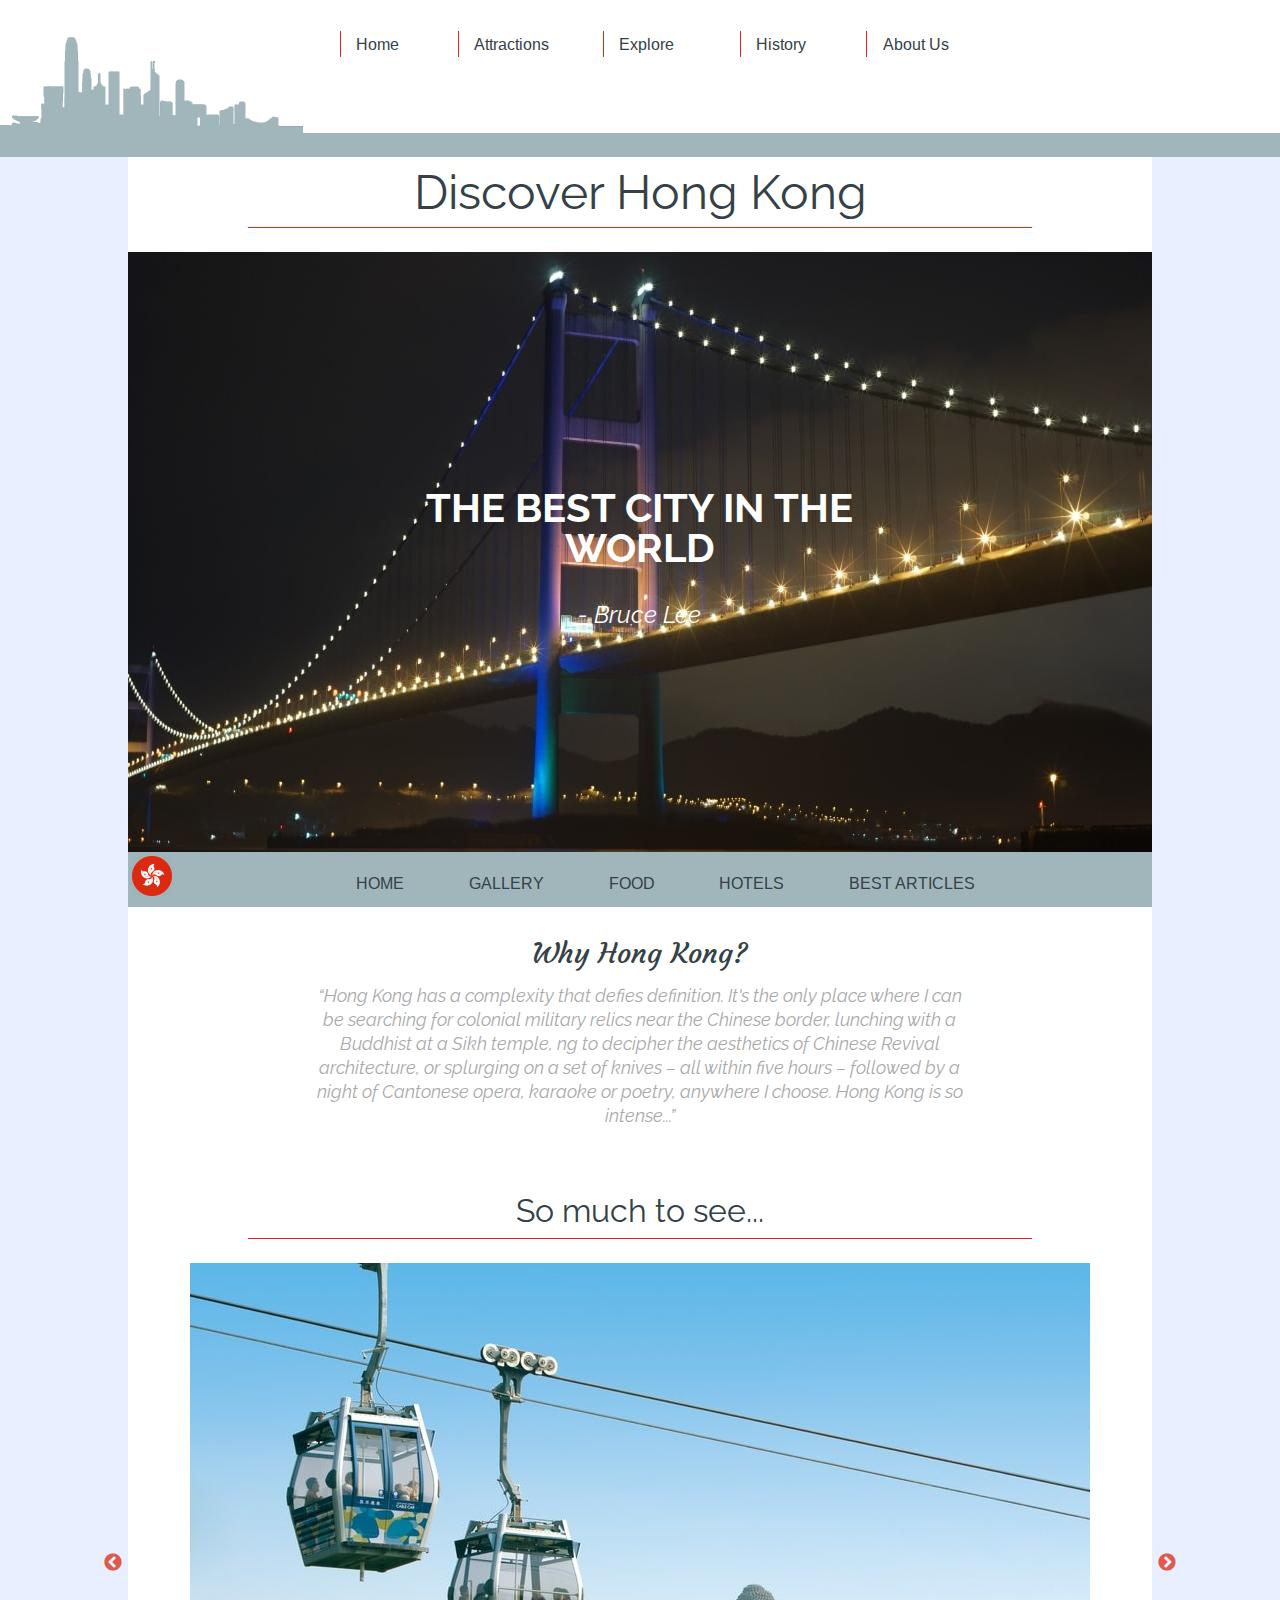
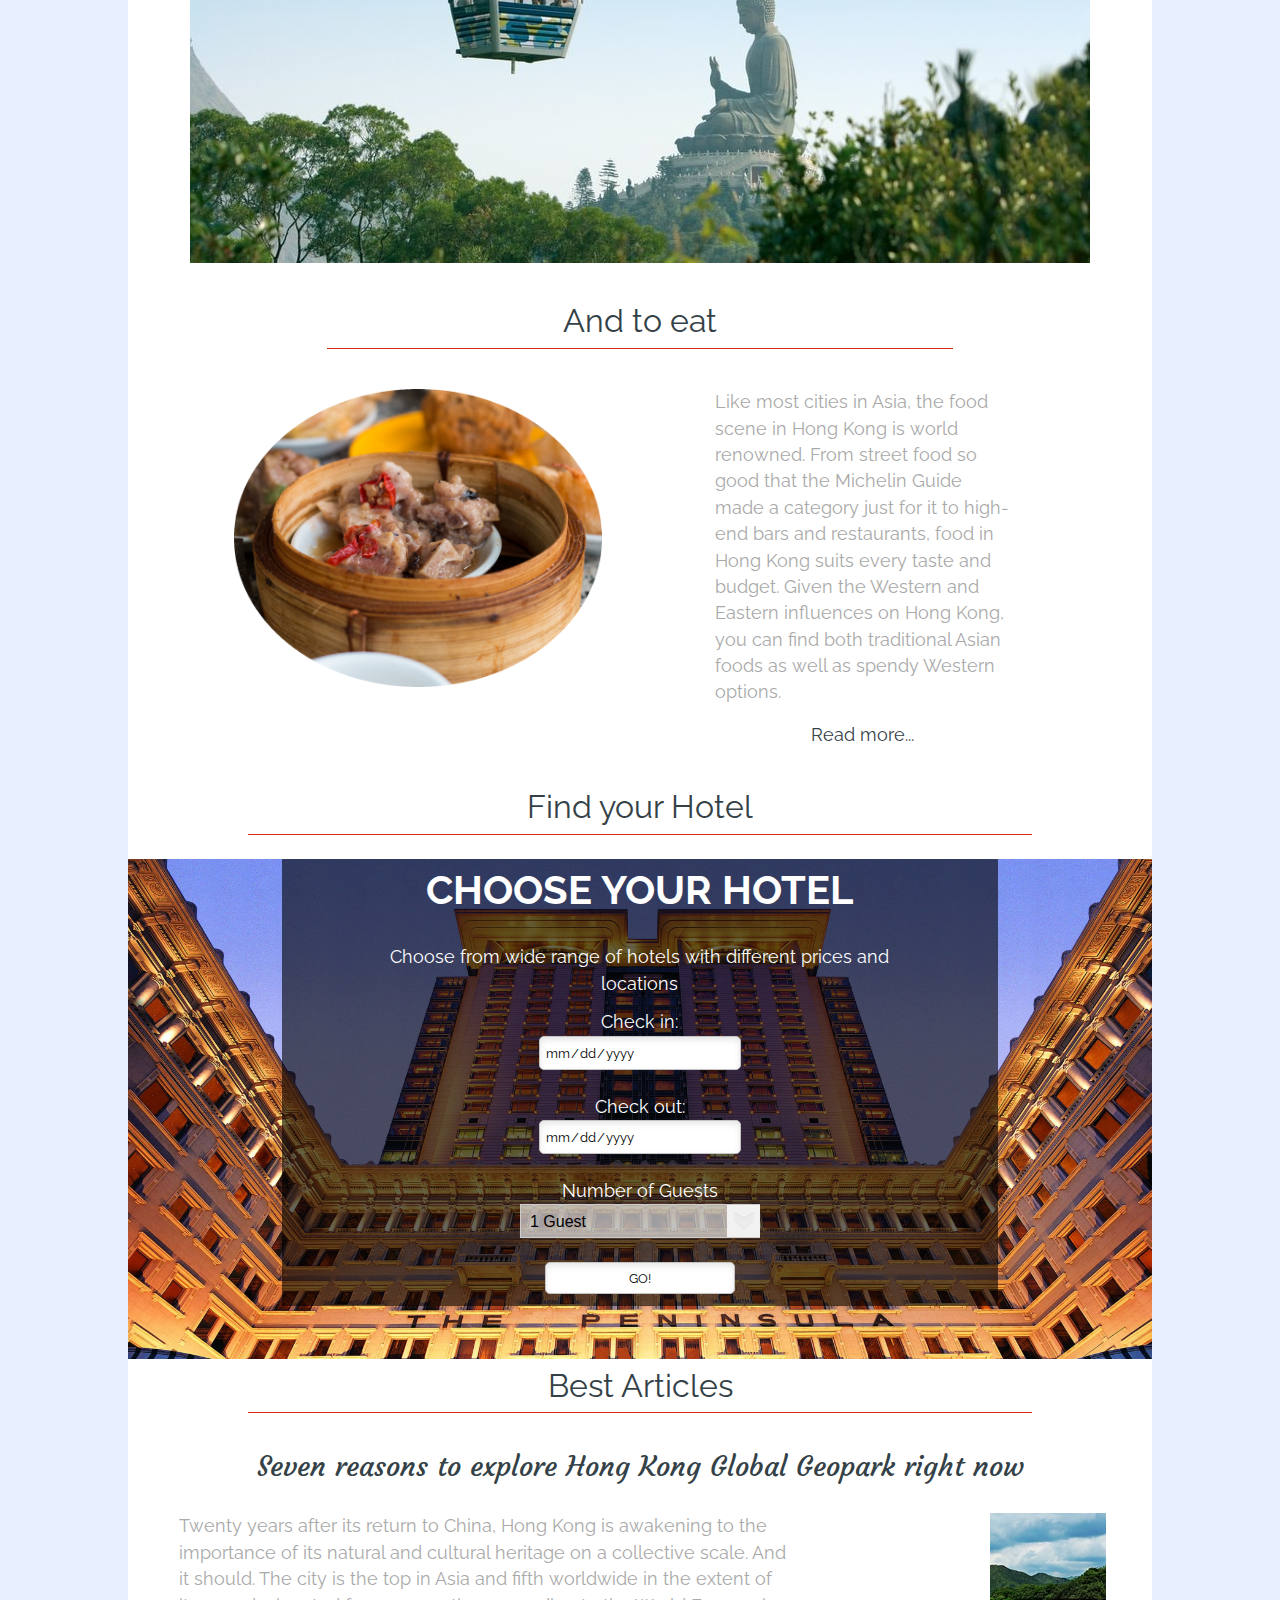
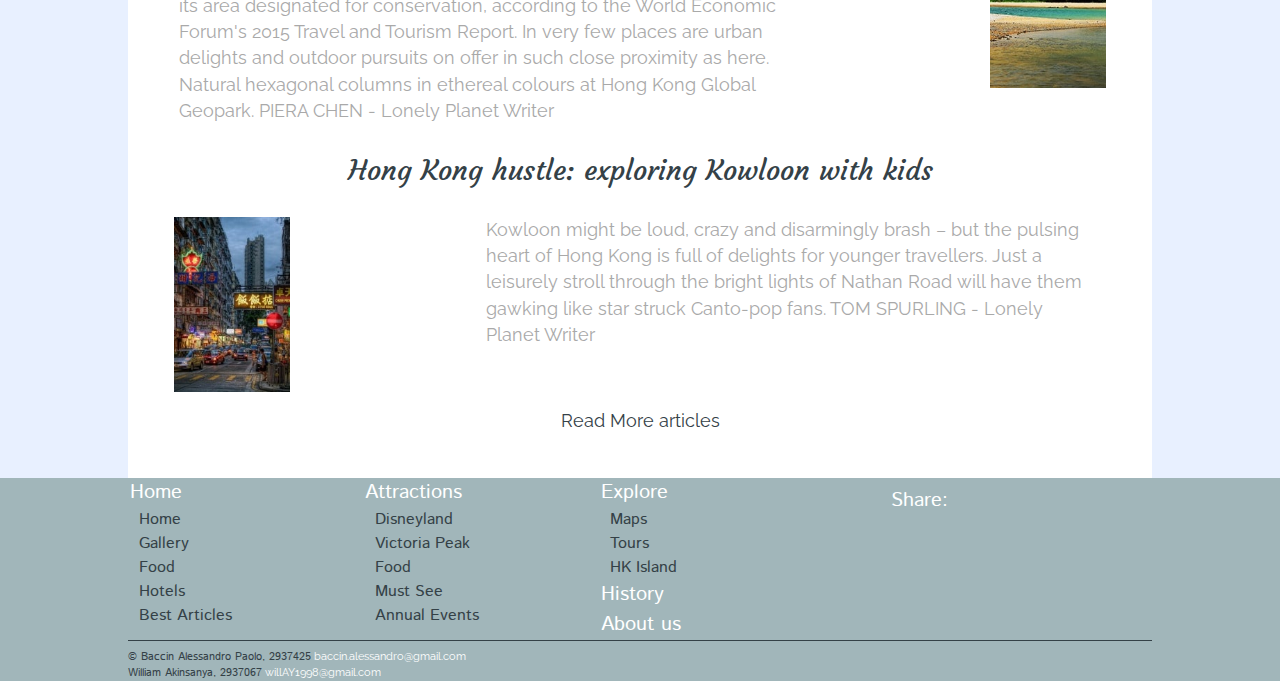
<file: index.html>
<!DOCTYPE html>

<html lang="en">
<head>
    <meta charset="utf-8">
    <meta name="viewport" content="initialscale=1.0,width=device-width" /> 
    <title>Visit Hong Kong | Home</title>
    <link rel="icon" type="images/png" id="hongkonglogosmall" href="images/hk_icon.png"><!--Small icon-->
    <meta name="description" content="A showcase on discoveries to be made in Hong Kong">
    <meta name="author" content="William Akinsanya(2937067) & Alessandro Baccin(2934275)">
    <link rel="stylesheet" href="styles.css">
    <link rel="stylesheet" type="text/css" href="slick/slick.css"/>
    <link rel="stylesheet" type="text/css" href="slick/slick-theme.css"/>
    <link href="https://fonts.googleapis.com/css?family=Slabo+27px|Raleway|Courgette|Istok+Web|Arimo|Cabin|Cabin+Condensed" rel="stylesheet">
 
    </head>
<body>
  <div id="container">
    <header>
        <div id="accordion">
        <img id="menu" src="images/menu_icon.png"  alt="Menu Icon" title="Menu Icon">
        <nav>            
            <ul class="top-navigation-bar">
                <li class="top-navigation-item"><a href="index.html">Home</a>
                    
                </li>
                <li class="top-navigation-item"><a href="attractions.html">Attractions</a>
                        <ul  class="top-navigation-ul">
                            <li><a href="attractions.html#content">Disneyland</a></li>
                            <li><a href="attractions-victoria.html">Victoria Peak</a></li>
                            <li><a href="attractions-food.html">Food</a></li>
                            <li><a href="#">Must See</a></li>
                            <li><a href="attractions.html#annual">Annual Events</a></li>
                        </ul>
                </li>
                <li class="top-navigation-item"><a href="explore-maps.html">Explore</a>
                        <ul  class="top-navigation-ul">
                            <li><a href="explore-maps.html">Maps</a></li>
                            <li><a href="#">Tours</a></li>
                            <li><a href="#">Hong Kong Island</a></li>
                        </ul>
                </li>
                <li class="top-navigation-item"><a href="history.html">History</a>
                        
                </li>
                <li class="top-navigation-item"><a href="about-us.html">About Us</a>
                        <ul  class="top-navigation-ul">
                            <li><a href="about-comments.html">Contact Us</a></li>
                            <li><a href="about-us.html">Developers</a></li>
                        </ul>
                </li>
            </ul>
        </nav>
        </div>
        <a href="index.html"><img id="logo" src="images/Hlogo.png" alt="Hong Kong logo" title="Hong Kong logos"></a>
  </header>
  <div id="content">
	<h1>Discover Hong Kong</h1>
      <div class ="parallax" id="parallax-image">
          <div class="text-images">
          <h2>The best city in the World</h2>
          <blockquote> - Bruce Lee</blockquote>
          </div>
      </div>
      <aside class="fixed-navigation-bar"> <!--http://stackoverflow.com/questions/22541364/sticky-navbar-onscroll-->
        <div id="fixed-navigation-bar-icon">
        <a href="index.html"><img id="hk-icon" src="images/hk_icon.png" alt="Hk" title="Hk"></a>
        </div>
        <div id="fixed-accordion">
        <img id="fixed-menu-icon" src="images/fixed_menu_icon.png" alt="fixed menu icon" title="fixed menu icon">
        <ul id="fixed-navigation-ul">
            <li><a href="index.html#content">Home</a></li>
            <li><a href="index.html#gallery">Gallery</a></li>
            <li><a href="index.html#food">Food</a></li>
            <li><a href="index.html#hotels">Hotels</a></li>
            <li><a href="index.html#articles">Best Articles</a></li>
        </ul>
        </div>
    </aside>
        <div class="wrapper" id="home-head">
            <div id="textbtwnparallax"><h3>Why Hong Kong?</h3> <!--Lonely planet citation-->
            <blockquote>“Hong Kong has a complexity that defies definition. It's the only place where I can be searching for colonial military relics near the Chinese border, lunching with a Buddhist at a Sikh temple, ng to decipher the aesthetics of Chinese Revival architecture, or splurging on a set of knives – all within five hours – followed by a night of Cantonese opera, karaoke or poetry, anywhere I choose. Hong Kong is so intense...”</blockquote>
            </div>
        </div>
    <div class="wrapper" id="gallery">
        <h2>So much to see...</h2>
        <div class="carousel">
            <div><img src="images/carousel_1.jpg" alt="Honk Kong cableway" title="Honk Kong cableway"></div>
            <div><img src="images/carousel_2.jpg" alt="Honk Kong beatiful view" title="Honk Kong beatiful view"></div>
            <div><img src="images/carousel_3.jpg" alt="Honk Kong Geopark" title="Honk Kong Geopark"></div>
            <div><img src="images/carousel_4.jpg" alt="Honk Kong lake" title="Honk Kong lake"></div>
        </div>
    </div>
    <div class="pic-plus-text" id="food">
        <h2>And to eat</h2>
    <div class="pic-des-lft-div">
      <div class="picture"><img class="picture" src="images/Food1.png" alt="Honk Kong food" title="Honk Kong food"></div>
    </div>
    <div class="pic-des-rgt-div"> <!--http://www.geminiconnect.com/hong-kong-food-guide/-->
      <p>Like most cities in Asia, the food scene in Hong Kong is world renowned. From street food so good that the Michelin Guide made a category just for it to high-end bars and restaurants, food in Hong Kong suits every taste and budget. Given the Western and Eastern influences on Hong Kong, you can find both traditional Asian foods as well as spendy Western options.</p>
      <a class="center-link" href="#">Read more...</a>
    </div>
    </div>
    <div id="hotels">
        <h2>Find your Hotel</h2>
        <div class="image-with-text">
        <div class="text-images">
          <h2>Choose your Hotel</h2>
          <p>Choose from wide range of hotels with different prices and locations</p>
        <form name="Hotel Booking">
            <div class="input-padding">
            <p>Check in:</p>
            <input type="date" name="inday">
            </div>
            <div class="input-padding">
            <p>Check out:</p>
            <input type="date" name="outday">
            </div>
            <div class="input-padding">
            <p>Number of Guests</p>
            <div class="styled-select slate">
            <select name="guests" id="guests-numb">
					<option value="1">1 Guest</option>
					<option value="2">2 Guest</option>
					<option value="3">3 Guest</option>
					<option value="4">4 Guest</option>
                    <option value="5">5 Guest</option>
					<option value="6">6 Guest</option>
					<option value="7">7 Guest</option>
                    <option value="8">8 Guest</option>
                    <option value="9">9 Guest</option>
			</select>
            </div>
            </div>
            <div class="input-padding">
            <input type="button" name="btnSubmit" class="btn" id="sub" value="GO!"/>
            </div>
        </form>
        </div>
        </div> 
        <div id="articles">
        <h2>Best Articles</h2>
        <div class="article" id="first">
        <div>
        <h3>Seven reasons to explore Hong Kong Global Geopark right now</h3>
        <p>Twenty years after its return to China, Hong Kong is awakening to the importance of its natural and cultural heritage on a collective scale. And it should. The city is the top in Asia and fifth worldwide in the extent of its area designated for conservation, according to the World Economic Forum's 2015 Travel and Tourism Report. In very few places are urban delights and outdoor pursuits on offer in such close proximity as here.
        Natural hexagonal columns in ethereal colours at Hong Kong Global Geopark. <em>PIERA CHEN - Lonely Planet Writer</em></p>
        </div>        
        <div class="article-photo"><img class="picture-medium" src="images/geopark.jpg" alt="Hong Kong Global Geopark" title="Hong Kong Global Geopark"></div>
        </div>
        <div class="article" id="second">
        <h3>Hong Kong hustle: exploring Kowloon with kids</h3>
        <div class="article-photo"><img class="picture-medium" src="images/kowloon.jpg" alt="Kowloon city image" title="Kowloon city image"></div>
        <div>
        <p>
        Kowloon might be loud, crazy and disarmingly brash – but the pulsing heart of Hong Kong is full of delights for younger travellers. Just a leisurely stroll through the bright lights of Nathan Road will have them gawking like star struck Canto-pop fans.
        <em>TOM SPURLING - Lonely Planet Writer</em>
        </p>
        </div> 
        </div>
        <a href="http://www.lonelyplanet.com/china/hong-kong/travel-tips-and-articles">Read More articles</a>
        </div>
    </div>
</div>
  <footer>
      <aside>
          <div class="inline-divs">
              <div class="inline-divs-content">
              <a href="index.html">Home</a>           
                    <ul>
                        <li><a href="index.html#content">Home</a></li>
                        <li><a href="index.html#gallery">Gallery</a></li>
                        <li><a href="index.html#food">Food</a></li>
                        <li><a href="index.html#hotels">Hotels</a></li>
                        <li><a href="index.html#articles">Best Articles</a></li>
                    </ul>
                </div>
          </div>
          <div class="inline-divs">
              <div class="inline-divs-content">
              <a href="attractions.html">Attractions</a>
                    <ul>
                        <li><a href="attractions.html#content">Disneyland</a></li>
                        <li><a href="attractions-victoria.html">Victoria Peak</a></li>
                        <li><a href="attractions-food.html">Food</a></li>
                        <li><a href="#">Must See</a></li>
                        <li><a href="attractions.html#annual">Annual Events</a></li>
                    </ul>
              </div>
                </div>
          <div class="inline-divs">
              <div class="inline-divs-content">
              <a href="explore-maps.html">Explore</a>
                    <ul>
                        <li><a href="explore-maps.html">Maps</a></li>
                        <li><a href="#">Tours</a></li>
                        <li><a href="#">HK Island</a></li>
                    </ul>
            <a href="history.html">History</a><br>
            <a href="about-us.html">About us</a>
                </div>
          </div>
          <!-- AddToAny BEGIN -->
        <div class="inline-divs" id="share-buttons">
              <div class="inline-divs-content">
                <p>
                Share:
                </p>
                <div id="share-buttons-div" class="a2a_kit a2a_kit_size_32 a2a_default_style">
                <a class="a2a_button_facebook"></a>
                <a class="a2a_button_twitter"></a>
                <a class="a2a_button_google_plus"></a>
                </div>
              </div>
        </div>
        <!-- AddToAny END -->
      </aside>
      <p class="author">&copy; Baccin Alessandro Paolo, 2937425<a href="mailto:baccin.alessandro@gmail.com"> baccin.alessandro@gmail.com</a><br>
      William Akinsanya, 2937067<a href="mailto:willAY1998@gmail.com"> willAY1998@gmail.com</a></p>
  </footer>
  </div>
    <script async src="https://static.addtoany.com/menu/page.js"></script>
    <script type="text/javascript" src="jquery-3.2.1.min.js"></script>
    <script type="text/javascript" src="slick/slick.min.js"></script>
    <script src="script.js"></script>
</body>
</html>
</file>
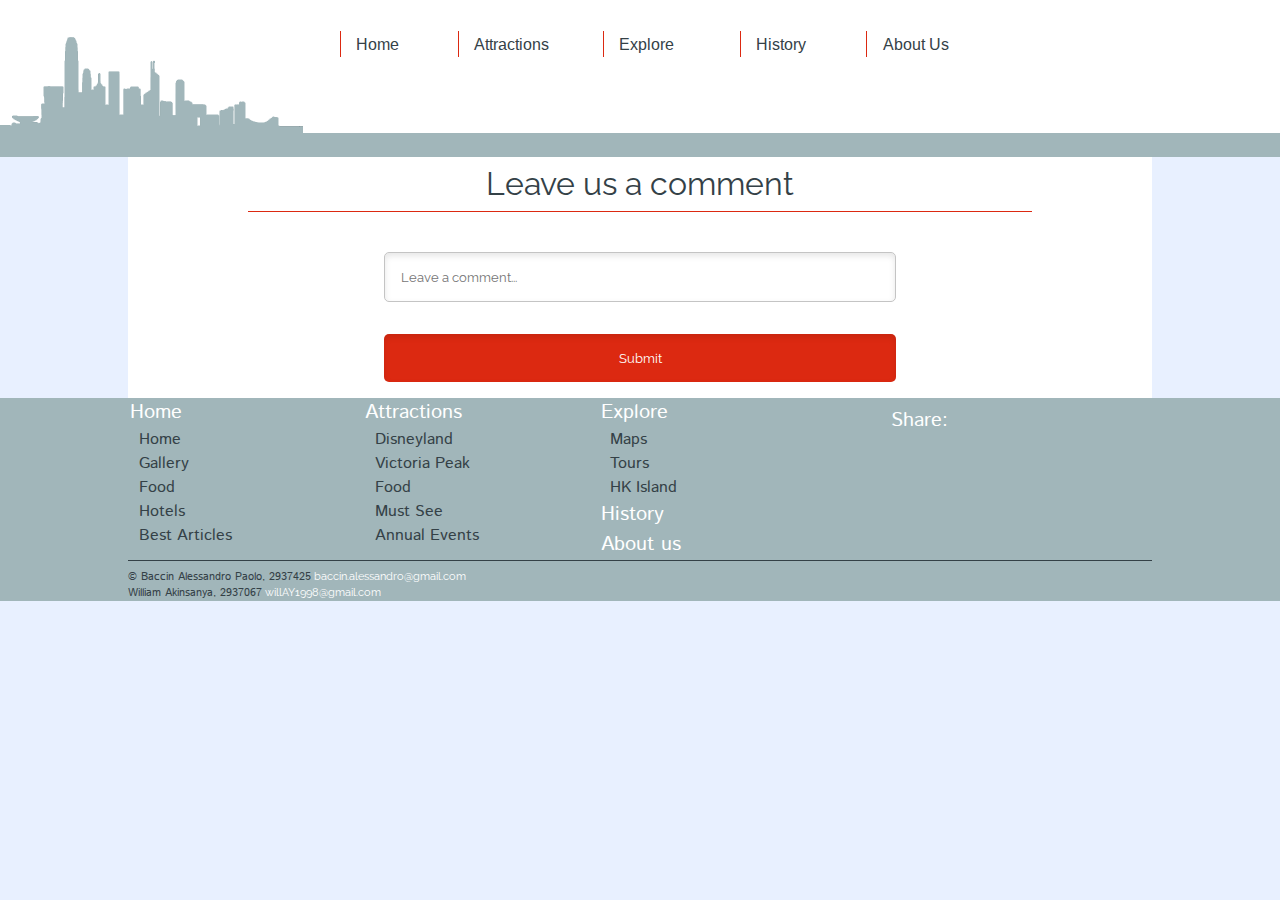
<file: about-comments.html>
<!DOCTYPE html>

<html lang="en">
<head>
    <meta charset="utf-8">
    <meta name="viewport" content="initialscale=1.0,width=device-width" /> 
    <title>Visit Hong Kong | Home</title>
    <link rel="icon" type="images/png" id="hongkonglogosmall" href="images/hk_icon.png"><!--Small icon-->
    <meta name="description" content="A showcase on discoveries to be made in Hong Kong">
    <meta name="author" content="William Akinsanya(2937067) & Alessandro Baccin(2934275)">
    <link rel="stylesheet" href="styles.css">
    <link rel="stylesheet" type="text/css" href="slick/slick.css"/>
    <link rel="stylesheet" type="text/css" href="slick/slick-theme.css"/>
    <link href="https://fonts.googleapis.com/css?family=Slabo+27px|Raleway|Courgette|Istok+Web|Arimo|Cabin|Cabin+Condensed" rel="stylesheet">
 
    </head>
<body>
  <div id="container">
    <header>
        <div id="accordion">
        <img id="menu" src="images/menu_icon.png"  alt="Menu Icon" title="Menu Icon">
        <nav>            
            <ul class="top-navigation-bar">
                <li class="top-navigation-item"><a href="index.html">Home</a>
                    
                </li>
                <li class="top-navigation-item"><a href="attractions.html">Attractions</a>
                        <ul  class="top-navigation-ul">
                            <li><a href="attractions.html#content">Disneyland</a></li>
                            <li><a href="attractions-victoria.html">Victoria Peak</a></li>
                            <li><a href="attractions-food.html">Food</a></li>
                            <li><a href="#">Must See</a></li>
                            <li><a href="attractions.html#annual">Annual Events</a></li>
                        </ul>
                </li>
                <li class="top-navigation-item"><a href="#">Explore</a>
                        <ul  class="top-navigation-ul">
                            <li><a href="explore-maps.html">Maps</a></li>
                            <li><a href="#">Tours</a></li>
                            <li><a href="#">Hong Kong Island</a></li>
                        </ul>
                </li>
                <li class="top-navigation-item"><a href="history.html">History</a>
                        
                </li>
                <li class="top-navigation-item"><a href="about-us.html">About Us</a>
                        <ul  class="top-navigation-ul">
                            <li><a href="about-comments.html">Contact Us</a></li>
                            <li><a href="about-us.html">Developers</a></li>
                        </ul>
                </li>
            </ul>
        </nav>
        </div>
        <a href="index.html"><img id="logo" src="images/Hlogo.png" alt="Hong Kong logo" title="Hong Kong logos"></a>
  </header>
  <div id="content">
  <div id = wrapper>
	<h2>
        Leave us a comment
    </h2>

    <div id="comments">
        <div class="centered-form">
             <form>
            <input type="text" id="comment-section" placeholder="Leave a comment...">
            <input type="submit" value="Submit">
            </form>
        </div>
    </div>
    </div>
  </div>
  <footer>
      <aside>
          <div class="inline-divs">
              <div class="inline-divs-content">
              <a href="index.html">Home</a>           
                    <ul>
                        <li><a href="index.html#content">Home</a></li>
                        <li><a href="index.html#gallery">Gallery</a></li>
                        <li><a href="index.html#food">Food</a></li>
                        <li><a href="index.html#hotels">Hotels</a></li>
                        <li><a href="index.html#articles">Best Articles</a></li>
                    </ul>
                </div>
          </div>
          <div class="inline-divs">
              <div class="inline-divs-content">
              <a href="attractions.html">Attractions</a>
                    <ul>
                        <li><a href="attractions.html#content">Disneyland</a></li>
                        <li><a href="attractions-victoria.html">Victoria Peak</a></li>
                        <li><a href="attractions-food.html">Food</a></li>
                        <li><a href="#">Must See</a></li>
                        <li><a href="attractions.html#annual">Annual Events</a></li>
                    </ul>
              </div>
                </div>
          <div class="inline-divs">
              <div class="inline-divs-content">
              <a href="#">Explore</a>
                    <ul>
                        <li><a href="explore-maps.html">Maps</a></li>
                        <li><a href="#">Tours</a></li>
                        <li><a href="#">HK Island</a></li>
                    </ul>
            <a href="history.html">History</a><br>
            <a href="about-us.html">About us</a>
                </div>
          </div>
          <!-- AddToAny BEGIN -->
        <div class="inline-divs" id="share-buttons">
              <div class="inline-divs-content">
                <p>
                Share:
                </p>
                <div id="share-buttons-div" class="a2a_kit a2a_kit_size_32 a2a_default_style">
                <a class="a2a_button_facebook"></a>
                <a class="a2a_button_twitter"></a>
                <a class="a2a_button_google_plus"></a>
                </div>
              </div>
        </div>
        <!-- AddToAny END -->
      </aside>
      <p class="author">&copy; Baccin Alessandro Paolo, 2937425<a href="mailto:baccin.alessandro@gmail.com"> baccin.alessandro@gmail.com</a><br>
      William Akinsanya, 2937067<a href="mailto:willAY1998@gmail.com"> willAY1998@gmail.com</a></p>
  </footer>
    <script async src="https://static.addtoany.com/menu/page.js"></script>
    <script type="text/javascript" src="jquery-3.2.1.min.js"></script>
    <script type="text/javascript" src="slick/slick.min.js"></script>
    <script src="script.js"></script>
</body>
</html>
</file>
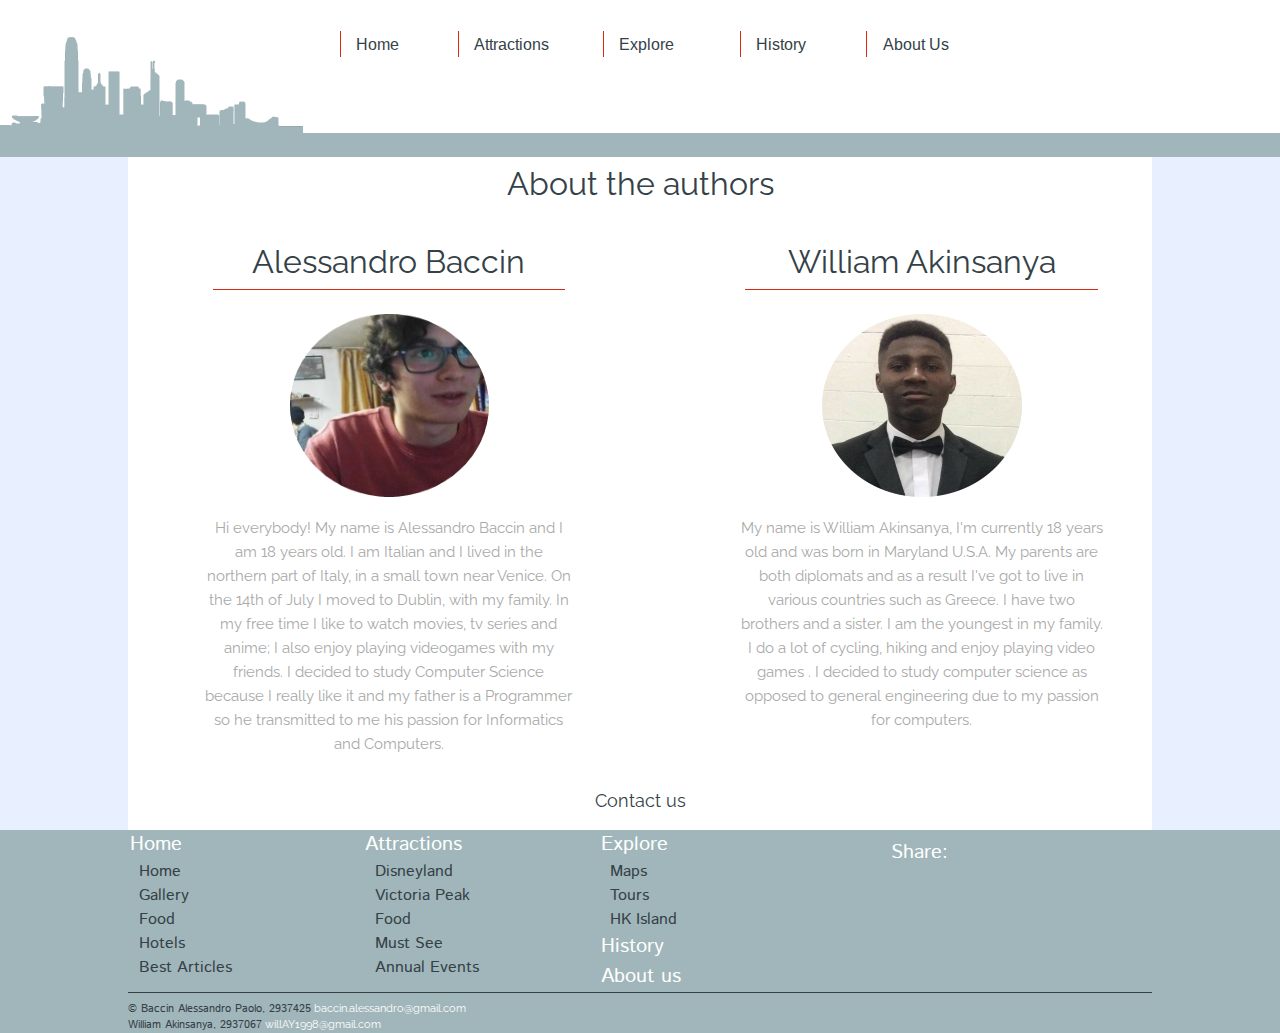
<file: about-us.html>
<!DOCTYPE html>

<html lang="en">
<head>
    <meta charset="utf-8">
    <meta name="viewport" content="initialscale=1.0,width=device-width" /> 
    <title>Visit Hong Kong | Home</title>
    <link rel="icon" type="images/png" id="hongkonglogosmall" href="images/hk_icon.png"><!--Small icon-->
    <meta name="description" content="A showcase on discoveries to be made in Hong Kong">
    <meta name="author" content="William Akinsanya(2937067) & Alessandro Baccin(2934275)">
    <link rel="stylesheet" href="styles.css">
    <link rel="stylesheet" type="text/css" href="slick/slick.css"/>
    <link rel="stylesheet" type="text/css" href="slick/slick-theme.css"/>
    <link href="https://fonts.googleapis.com/css?family=Slabo+27px|Raleway|Courgette|Istok+Web|Arimo|Cabin|Cabin+Condensed" rel="stylesheet">
 
    </head>
<body>
  <div id="container">
    <header>
        <div id="accordion">
        <img id="menu" src="images/menu_icon.png"  alt="Menu Icon" title="Menu Icon">
        <nav>            
            <ul class="top-navigation-bar">
                <li class="top-navigation-item"><a href="index.html">Home</a>
                    
                </li>
                <li class="top-navigation-item"><a href="attractions.html">Attractions</a>
                        <ul  class="top-navigation-ul">
                            <li><a href="attractions.html#content">Disneyland</a></li>
                            <li><a href="attractions-victoria.html">Victoria Peak</a></li>
                            <li><a href="attractions-food.html">Food</a></li>
                            <li><a href="#">Must See</a></li>
                            <li><a href="attractions.html#annual">Annual Events</a></li>
                        </ul>
                </li>
                <li class="top-navigation-item"><a href="explore-maps.html">Explore</a>
                        <ul  class="top-navigation-ul">
                            <li><a href="explore-maps.html">Maps</a></li>
                            <li><a href="#">Tours</a></li>
                            <li><a href="#">Hong Kong Island</a></li>
                        </ul>
                </li>
                <li class="top-navigation-item"><a href="history.html">History</a>
                        
                </li>
                <li class="top-navigation-item"><a href="about-us.html">About Us</a>
                        <ul  class="top-navigation-ul">
                            <li><a href="about-comments.html">Contact Us</a></li>
                            <li><a href="about-us.html">Developers</a></li>
                        </ul>
                </li>
            </ul>
        </nav>
        </div>
        <a href="index.html"><img id="logo" src="images/Hlogo.png" alt="Hong Kong logo" title="Hong Kong logos"></a>
  </header>
  <div id="content">
	<h2 class="authors-h2">
        About the authors
    </h2>
        <div id="div-authors">
        <div id="Ale-div">
            <h2 class="about-us-title" id="Ale">
                Alessandro Baccin
            </h2>
            <img src="images/Ale.png" alt="Alessandro Baccin" title="Alessandro Baccin">
            <p>
                Hi everybody! My name is <strong>Alessandro Baccin</strong> and I am 18 years old. I am Italian and I lived in the northern part of Italy, in a small town near Venice. 
                On the 14th of July I moved to Dublin, with my family. In my free time I like to watch movies, tv series and anime; I also enjoy playing videogames with my friends.
                I decided to study Computer Science because I really like it and my father is a Programmer  so he transmitted to me his passion for Informatics and Computers.</p>
        </div>
        <div id="Will-div">
            <h2 class="about-us-title" id="Will">
                William Akinsanya
            </h2>
            <img src="images/Will.png" alt="William Akinsanya" title="William Akinsanya">
            <p>
                My name is William Akinsanya, I'm currently 18 years old and was born in Maryland U.S.A. My parents are both diplomats and as a result I've got to live in various countries such as Greece. I have two brothers and a sister. I am the youngest in my family. I do a lot of cycling, hiking and enjoy playing video games . I decided to study computer science as opposed to general engineering due to my passion for computers.
            </p>
        </div>
    </div>
  <a class="center-link" href="about-comments.html">Contact us</a>
  </div>
  <footer>
      <aside>
          <div class="inline-divs">
              <div class="inline-divs-content">
              <a href="index.html">Home</a>           
                    <ul>
                        <li><a href="index.html#content">Home</a></li>
                        <li><a href="index.html#gallery">Gallery</a></li>
                        <li><a href="index.html#food">Food</a></li>
                        <li><a href="index.html#hotels">Hotels</a></li>
                        <li><a href="index.html#articles">Best Articles</a></li>
                    </ul>
                </div>
          </div>
          <div class="inline-divs">
              <div class="inline-divs-content">
              <a href="attractions.html">Attractions</a>
                    <ul>
                        <li><a href="attractions.html#content">Disneyland</a></li>
                        <li><a href="attractions-victoria.html">Victoria Peak</a></li>
                        <li><a href="attractions-food.html">Food</a></li>
                        <li><a href="#">Must See</a></li>
                        <li><a href="attractions.html#annual">Annual Events</a></li>
                    </ul>
              </div>
                </div>
          <div class="inline-divs">
              <div class="inline-divs-content">
              <a href="explore-maps.html">Explore</a>
                    <ul>
                        <li><a href="explore-maps.html">Maps</a></li>
                        <li><a href="#">Tours</a></li>
                        <li><a href="#">HK Island</a></li>
                    </ul>
            <a href="history.html">History</a><br>
            <a href="about-us.html">About us</a>
                </div>
          </div>
          <!-- AddToAny BEGIN -->
        <div class="inline-divs" id="share-buttons">
              <div class="inline-divs-content">
                <p>
                Share:
                </p>
                <div id="share-buttons-div" class="a2a_kit a2a_kit_size_32 a2a_default_style">
                <a class="a2a_button_facebook"></a>
                <a class="a2a_button_twitter"></a>
                <a class="a2a_button_google_plus"></a>
                </div>
              </div>
        </div>
        <!-- AddToAny END -->
      </aside>
      <p class="author">&copy; Baccin Alessandro Paolo, 2937425<a href="mailto:baccin.alessandro@gmail.com"> baccin.alessandro@gmail.com</a><br>
      William Akinsanya, 2937067<a href="mailto:willAY1998@gmail.com"> willAY1998@gmail.com</a></p>
  </footer>
    <script async src="https://static.addtoany.com/menu/page.js"></script>
    <script type="text/javascript" src="jquery-3.2.1.min.js"></script>
    <script type="text/javascript" src="slick/slick.min.js"></script>
    <script src="script.js"></script>
</body>
</html>
</file>
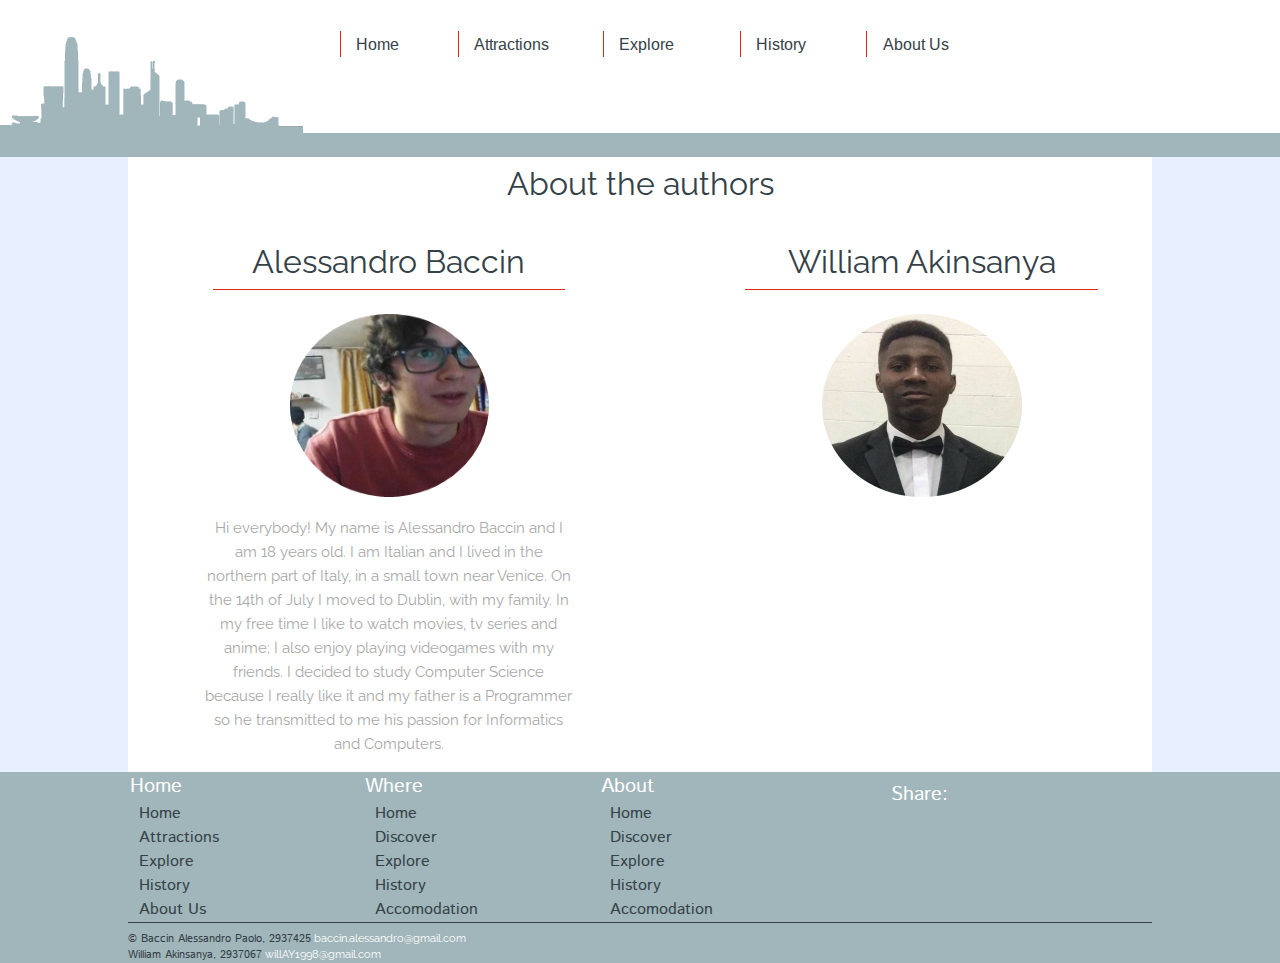
<file: about.html>
<!DOCTYPE html>

<html lang="en">
<head>
    <meta charset="utf-8">
    <meta name="viewport" content="initialscale=1.0,width=device-width" /> 
    <title>Visit Hong Kong | Home</title>
    <link rel="icon" type="images/png" id="hongkonglogosmall" href="images/hk_icon.png"><!--Small icon-->
    <meta name="description" content="A showcase on discoveries to be made in Hong Kong">
    <meta name="author" content="William Akinsanya(2937067) & Alessandro Baccin(2934275)">
    <link rel="stylesheet" href="styles.css">
    <link rel="stylesheet" type="text/css" href="slick/slick.css"/>
    <link rel="stylesheet" type="text/css" href="slick/slick-theme.css"/>
    <link href="https://fonts.googleapis.com/css?family=Slabo+27px|Raleway|Courgette|Istok+Web|Arimo|Cabin|Cabin+Condensed" rel="stylesheet">
 
    </head>
<body>
  <div id="container">
    <header>
        <div id="accordion">
        <img id="menu" src="images/menu_icon.png"  alt="Menu Icon" title="Menu Icon">
        <nav>            
            <ul class="top-navigation-bar">
                <li class="top-navigation-item"><a href="index.html">Home</a>
                    
                </li>
                <li class="top-navigation-item"><a href="#">Attractions</a>
                        <ul  class="top-navigation-ul">
                            <li><a href="#">Disneyland</a></li>
                            <li><a href="#">Victoria Peak</a></li>
                            <li><a href="#">Food</a></li>
                            <li><a href="#">Must See</a></li>
                            <li><a href="#">Annual Events</a></li>
                        </ul>
                </li>
                <li class="top-navigation-item"><a href="#">Explore</a>
                        <ul  class="top-navigation-ul">
                            <li><a href="explore-maps.html">Maps</a></li>
                            <li><a href="#">Tours</a></li>
                            <li><a href="#">Hong Kong Island</a></li>
                        </ul>
                </li>
                <li class="top-navigation-item"><a href="history.html">History</a>
                        
                </li>
                <li class="top-navigation-item"><a href="about.html">About Us</a>
                        <ul  class="top-navigation-ul">
                            <li><a href="#">Contact Us</a></li>
                            <li><a href="#">Developers</a></li>
                        </ul>
                </li>
            </ul>
        </nav>
        </div>
        <a href="index.html"><img id="logo" src="images/Hlogo.png" alt="Hong Kong logo" title="Hong Kong logos"></a>
  </header>
  <div id="content">
	<h2 class="authors-h2">
        About the authors
    </h2>
        <div id="div-authors">
        <div id="Ale-div">
            <h2 class="about-us-title" id="Ale">
                Alessandro Baccin
            </h2>
            <img src="images/Ale.png" alt="Alessandro Baccin" title="Alessandro Baccin">
            <p>
                Hi everybody! My name is <strong>Alessandro Baccin</strong> and I am 18 years old. I am Italian and I lived in the northern part of Italy, in a small town near Venice. 
                On the 14th of July I moved to Dublin, with my family. In my free time I like to watch movies, tv series and anime; I also enjoy playing videogames with my friends.
                I decided to study Computer Science because I really like it and my father is a Programmer  so he transmitted to me his passion for Informatics and Computers.</p>
        </div>
        <div id="Will-div">
            <h2 class="about-us-title" id="Will">
                William Akinsanya
            </h2>
            <img src="images/Will.png" alt="William Akinsanya" title="William Akinsanya">
        </div>
    </div>
  
  </div>
  <footer>
      <aside>
          <div class="inline-divs">
              <div class="inline-divs-content">
              <a href="index.html">Home</a>           
                    <ul>
                        <li><a href="index.html">Home</a></li>
                        <li><a href="">Attractions</a></li>
                        <li><a href="">Explore</a></li>
                        <li><a href="history.html">History</a></li>
                        <li><a href="">About Us</a></li>
                    </ul>
                </div>
          </div>
          <div class="inline-divs">
              <div class="inline-divs-content">
              <a href="#">Where</a>
                    <ul>
                        <li><a href="">Home</a></li>
                        <li><a href="">Discover</a></li>
                        <li><a href="">Explore</a></li>
                        <li><a href="">History</a></li>
                        <li><a href="">Accomodation</a></li>
                    </ul>
              </div>
                </div>
          <div class="inline-divs">
              <div class="inline-divs-content">
              <a href="about.html">About</a>
                    <ul>
                        <li><a href="">Home</a></li>
                        <li><a href="">Discover</a></li>
                        <li><a href="">Explore</a></li>
                        <li><a href="history.html">History</a></li>
                        <li><a href="">Accomodation</a></li>
                    </ul>
                </div>
          </div>
          <!-- AddToAny BEGIN -->
        <div class="inline-divs" id="share-buttons">
              <div class="inline-divs-content">
                <p>
                Share:
                </p>
                <div id="share-buttons-div" class="a2a_kit a2a_kit_size_32 a2a_default_style">
                <a class="a2a_button_facebook"></a>
                <a class="a2a_button_twitter"></a>
                <a class="a2a_button_google_plus"></a>
                </div>
              </div>
        </div>
        <!-- AddToAny END -->
      </aside>
      <p class="author">&copy; Baccin Alessandro Paolo, 2937425<a href="mailto:baccin.alessandro@gmail.com"> baccin.alessandro@gmail.com</a><br>
      William Akinsanya, 2937067<a href="mailto:willAY1998@gmail.com"> willAY1998@gmail.com</a></p>
  </footer>
    <script async src="https://static.addtoany.com/menu/page.js"></script>
    <script type="text/javascript" src="jquery-3.2.1.min.js"></script>
    <script type="text/javascript" src="slick/slick.min.js"></script>
    <script src="script.js"></script>
</body>
</html>
</file>
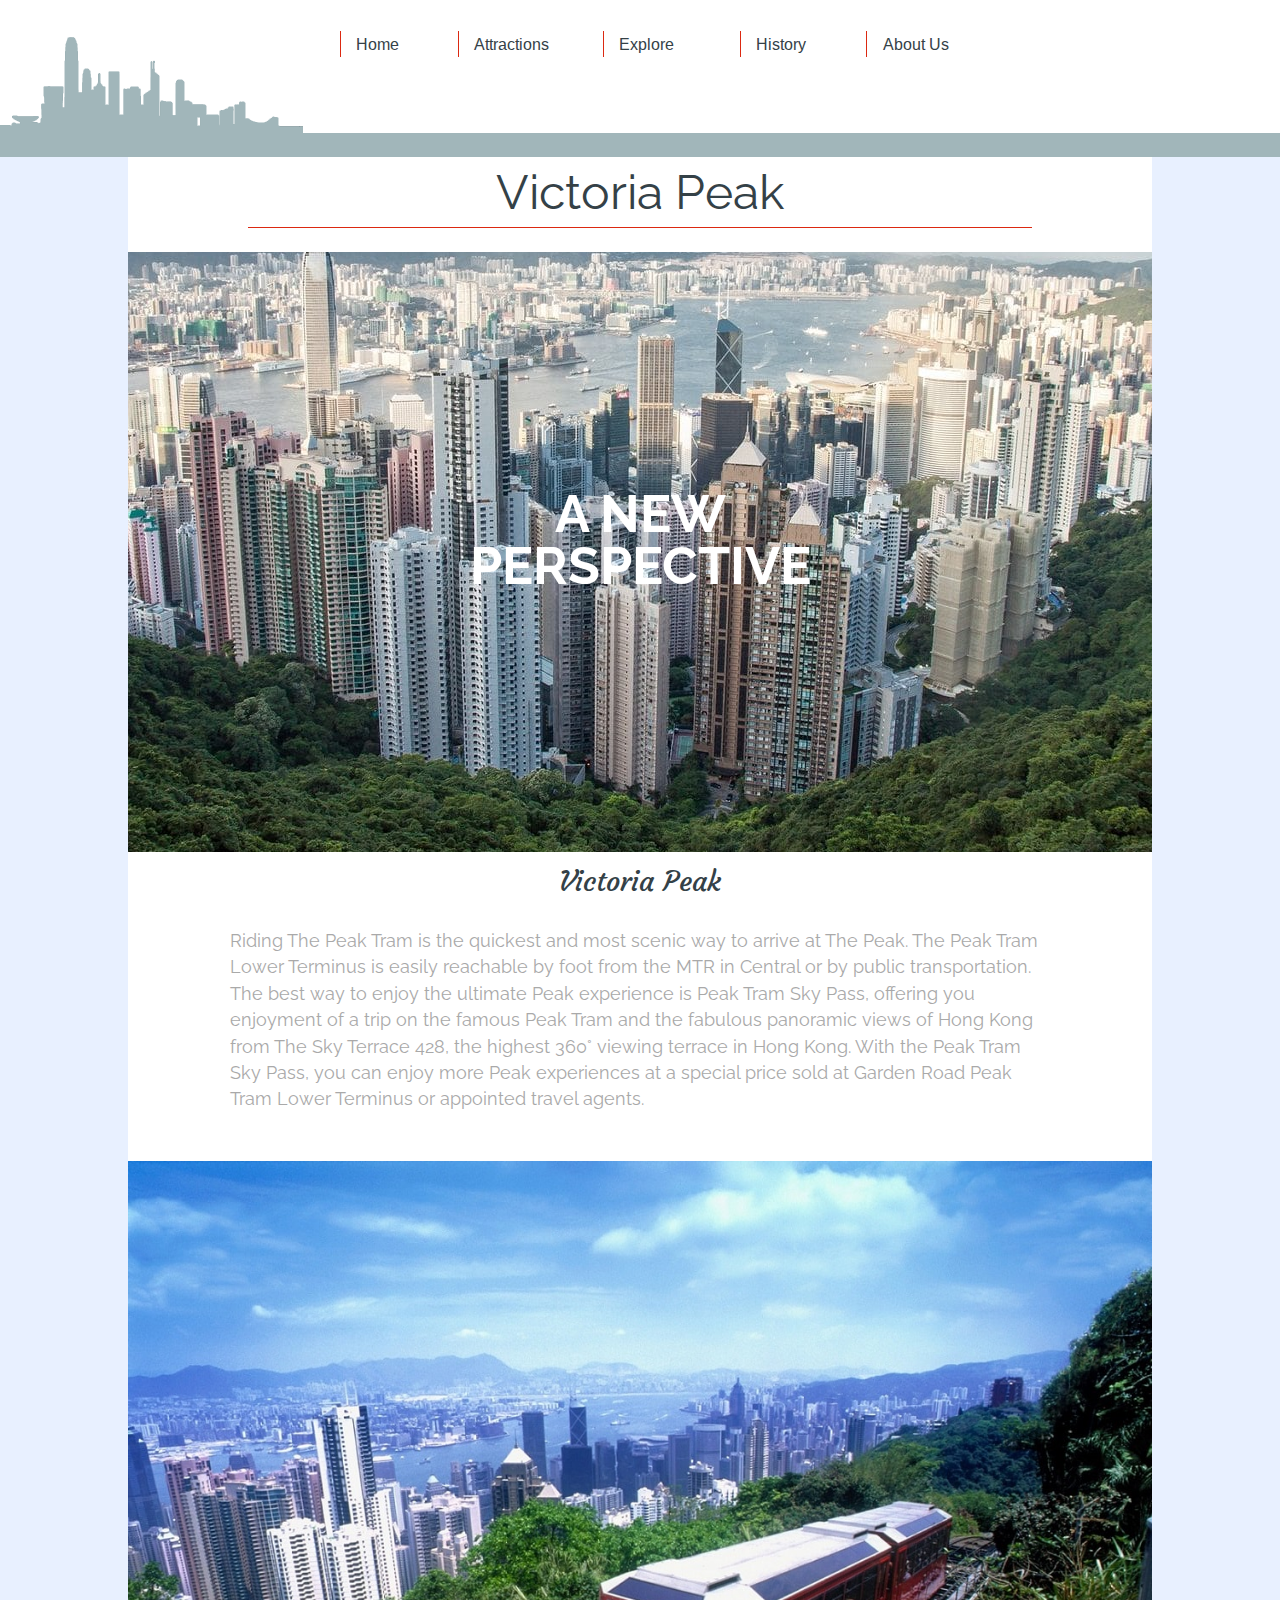
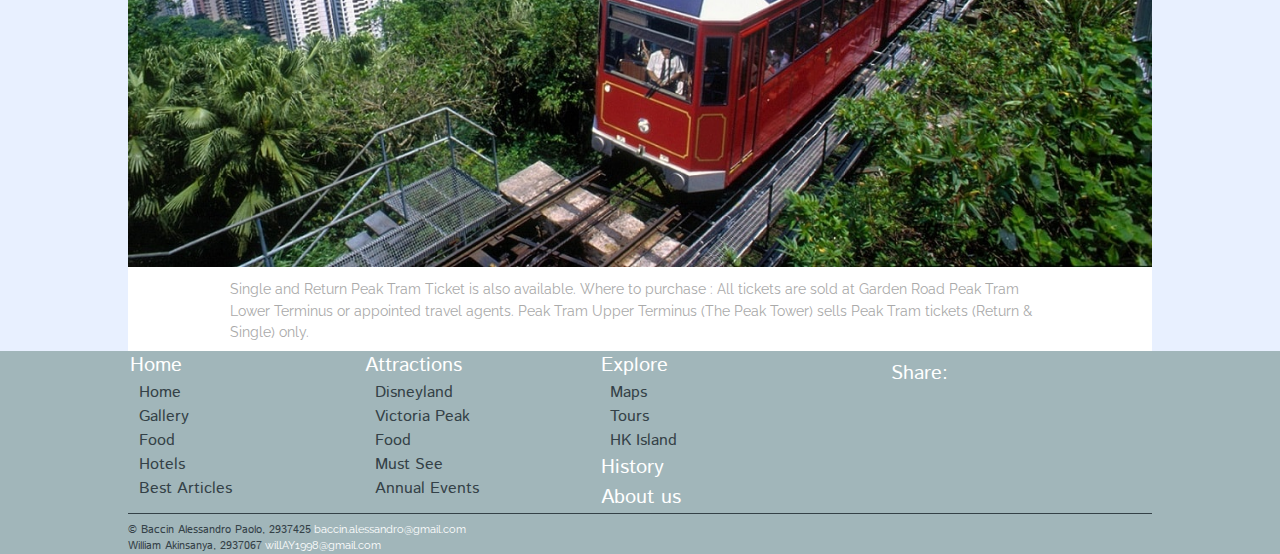
<file: attractions-victoria.html>
<!DOCTYPE html>

<html lang="en">
<head>
    <meta charset="utf-8">
    <meta name="viewport" content="initialscale=1.0,width=device-width" /> 
    <title>Visit Hong Kong | Home</title>
    <link rel="icon" type="images/png" id="hongkonglogosmall" href="images/hk_icon.png"><!--Small icon-->
    <meta name="description" content="A showcase on discoveries to be made in Hong Kong">
    <meta name="author" content="William Akinsanya(2937067) & Alessandro Baccin(2934275)">
    <link rel="stylesheet" href="styles.css">
    <link rel="stylesheet" type="text/css" href="slick/slick.css"/>
    <link rel="stylesheet" type="text/css" href="slick/slick-theme.css"/>
    <link href="https://fonts.googleapis.com/css?family=Slabo+27px|Raleway|Courgette|Istok+Web|Arimo|Cabin|Cabin+Condensed" rel="stylesheet">
 
    </head>
<body>
  <div id="container">
    <header>
         <div id="accordion">
        <img id="menu" src="images/menu_icon.png"  alt="Menu Icon" title="Menu Icon">
        <nav>            
            <ul class="top-navigation-bar">
                <li class="top-navigation-item"><a href="index.html">Home</a>
                    
                </li>
                <li class="top-navigation-item"><a href="attractions.html">Attractions</a>
                        <ul  class="top-navigation-ul">
                            <li><a href="attractions.html#content">Disneyland</a></li>
                            <li><a href="attractions-victoria.html">Victoria Peak</a></li>
                            <li><a href="attractions-food.html">Food</a></li>
                            <li><a href="#">Must See</a></li>
                            <li><a href="attractions.html#annual">Annual Events</a></li>
                        </ul>
                </li>
                <li class="top-navigation-item"><a href="explore-maps.html">Explore</a>
                        <ul  class="top-navigation-ul">
                            <li><a href="explore-maps.html">Maps</a></li>
                            <li><a href="#">Tours</a></li>
                            <li><a href="#">Hong Kong Island</a></li>
                        </ul>
                </li>
                <li class="top-navigation-item"><a href="history.html">History</a>
                        
                </li>
                <li class="top-navigation-item"><a href="about-us.html">About Us</a>
                        <ul  class="top-navigation-ul">
                            <li><a href="about-comments.html">Contact Us</a></li>
                            <li><a href="about-us.html">Developers</a></li>
                        </ul>
                </li>
            </ul>
        </nav>
        </div>
        <a href="index.html"><img id="logo" src="images/Hlogo.png" alt="Hong Kong logo" title="Hong Kong logos"></a>
  </header>
  <div id="content">
	<h1>Victoria Peak</h1>
      <div class ="parallax" id="parallax-image-2">
          <div class="parallax-caption">
          <h2>A NEW PERSPECTIVE</h2>
          </div>
      </div>
        <div class="wrapper">
            <h3>Victoria Peak</h3>
            <p>Riding The Peak Tram is the quickest and most scenic way to arrive at The Peak. The Peak Tram Lower Terminus is easily reachable by foot from the MTR in Central or by public transportation.
              The best way to enjoy the ultimate Peak experience is Peak Tram Sky Pass, offering you enjoyment of a trip on the famous Peak Tram and the fabulous panoramic views of Hong Kong from The Sky Terrace 428, the highest 360° viewing terrace in Hong Kong. With the Peak Tram Sky Pass, you can enjoy more Peak experiences at a special price sold at Garden Road Peak Tram Lower Terminus or appointed travel agents.
            </div>
            <div class="picture">
            <img class="picture" src="images/victoria_1.jpg" id="victoria" alt="Hong Kong Tram" title="Hong Kong Tram">
          <p class="info">Single and Return Peak Tram Ticket is also available.
            Where to purchase :
            All tickets are sold at Garden Road Peak Tram Lower Terminus or appointed travel agents.
            Peak Tram Upper Terminus (The Peak Tower) sells Peak Tram tickets (Return & Single) only.
          </p>
        </div>
    
</div>
 <footer>
      <aside>
          <div class="inline-divs">
              <div class="inline-divs-content">
              <a href="index.html">Home</a>           
                    <ul>
                        <li><a href="index.html#content">Home</a></li>
                        <li><a href="index.html#gallery">Gallery</a></li>
                        <li><a href="index.html#food">Food</a></li>
                        <li><a href="index.html#hotels">Hotels</a></li>
                        <li><a href="index.html#articles">Best Articles</a></li>
                    </ul>
                </div>
          </div>
          <div class="inline-divs">
              <div class="inline-divs-content">
              <a href="attractions.html">Attractions</a>
                    <ul>
                        <li><a href="attractions.html#content">Disneyland</a></li>
                        <li><a href="attractions-victoria.html">Victoria Peak</a></li>
                        <li><a href="attractions-food.html">Food</a></li>
                        <li><a href="#">Must See</a></li>
                        <li><a href="attractions.html#annual">Annual Events</a></li>
                    </ul>
              </div>
                </div>
          <div class="inline-divs">
              <div class="inline-divs-content">
              <a href="explore-maps.html">Explore</a>
                    <ul>
                        <li><a href="explore-maps.html">Maps</a></li>
                        <li><a href="#">Tours</a></li>
                        <li><a href="#">HK Island</a></li>
                    </ul>
            <a href="history.html">History</a><br>
            <a href="about-us.html">About us</a>
                </div>
          </div>
          <!-- AddToAny BEGIN -->
        <div class="inline-divs" id="share-buttons">
              <div class="inline-divs-content">
                <p>
                Share:
                </p>
                <div id="share-buttons-div" class="a2a_kit a2a_kit_size_32 a2a_default_style">
                <a class="a2a_button_facebook"></a>
                <a class="a2a_button_twitter"></a>
                <a class="a2a_button_google_plus"></a>
                </div>
              </div>
        </div>
        <!-- AddToAny END -->
      </aside>
      <p class="author">&copy; Baccin Alessandro Paolo, 2937425<a href="mailto:baccin.alessandro@gmail.com"> baccin.alessandro@gmail.com</a><br>
      William Akinsanya, 2937067<a href="mailto:willAY1998@gmail.com"> willAY1998@gmail.com</a></p>
  </footer>
  </div>
    <script async src="https://static.addtoany.com/menu/page.js"></script>
    <script type="text/javascript" src="jquery-3.2.1.min.js"></script>
    <script type="text/javascript" src="slick/slick.min.js"></script>
    <script src="script.js"></script>
</body>
</html>
</file>
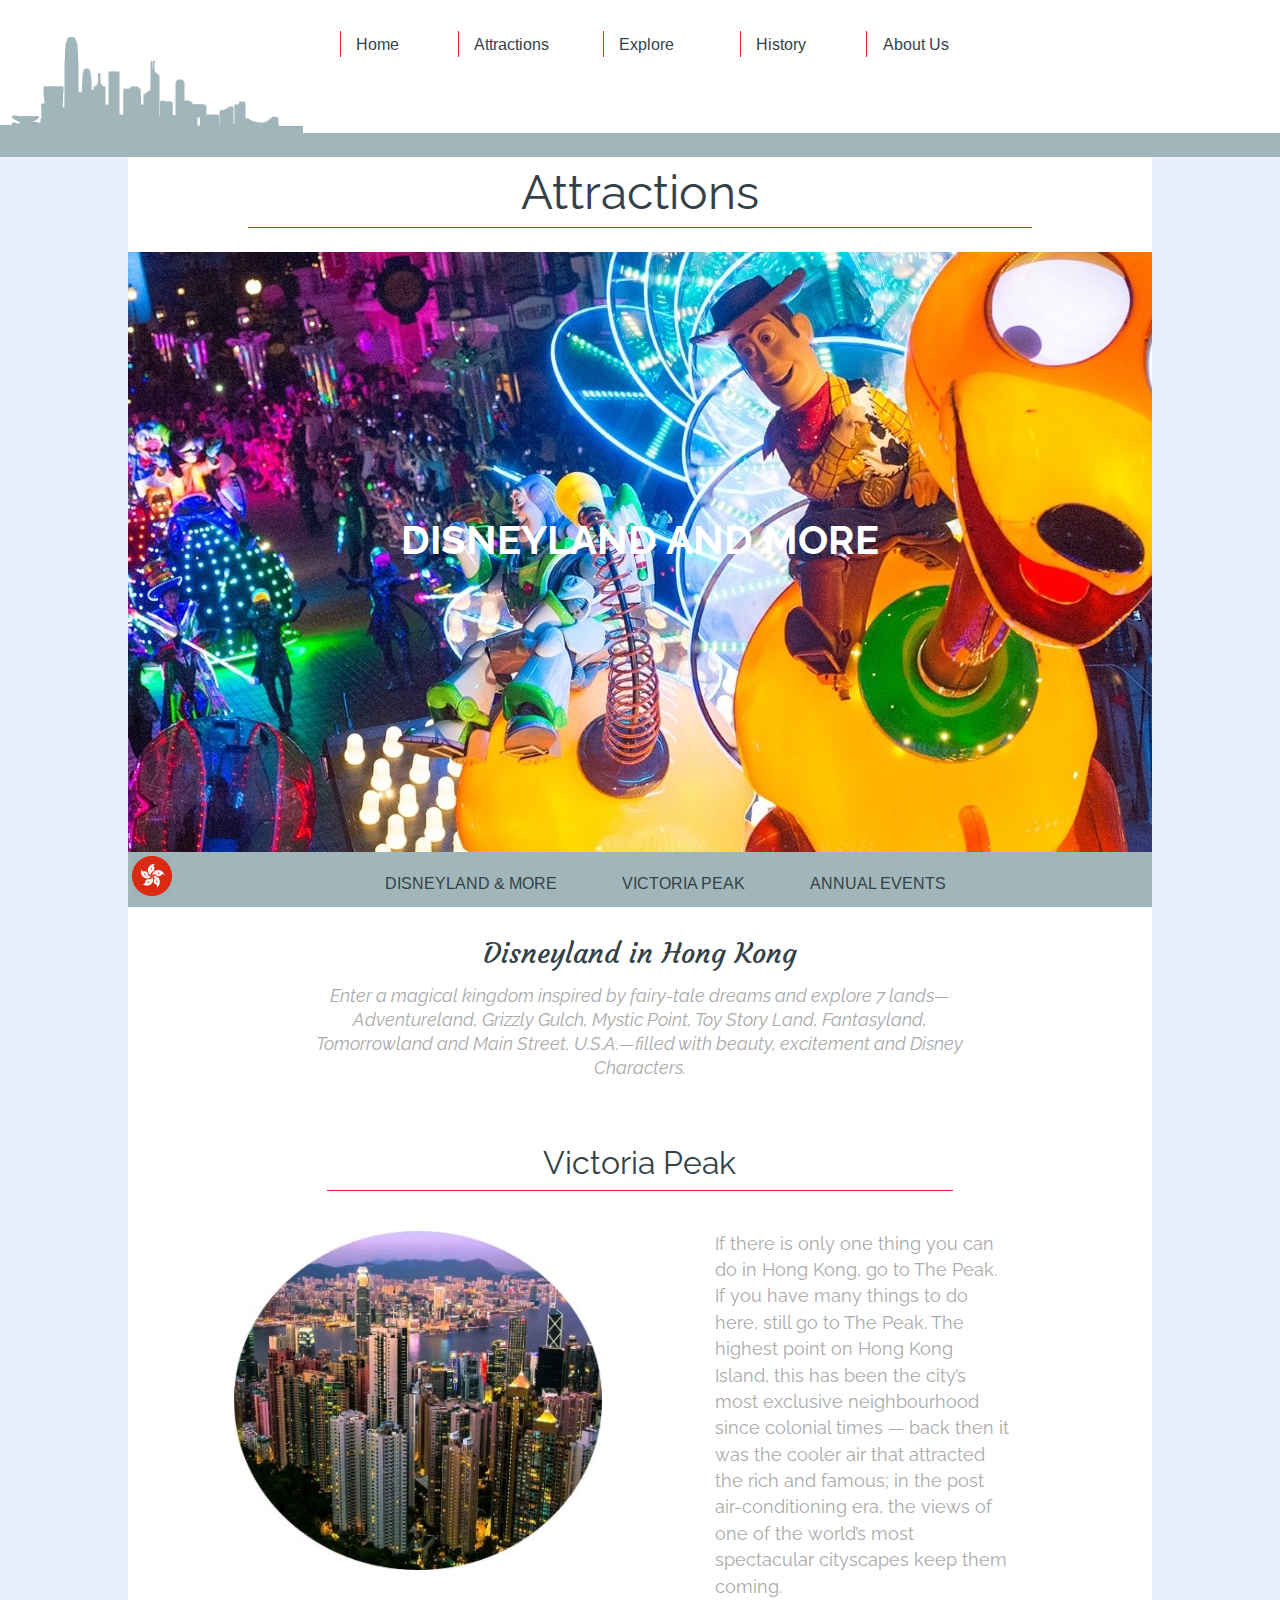
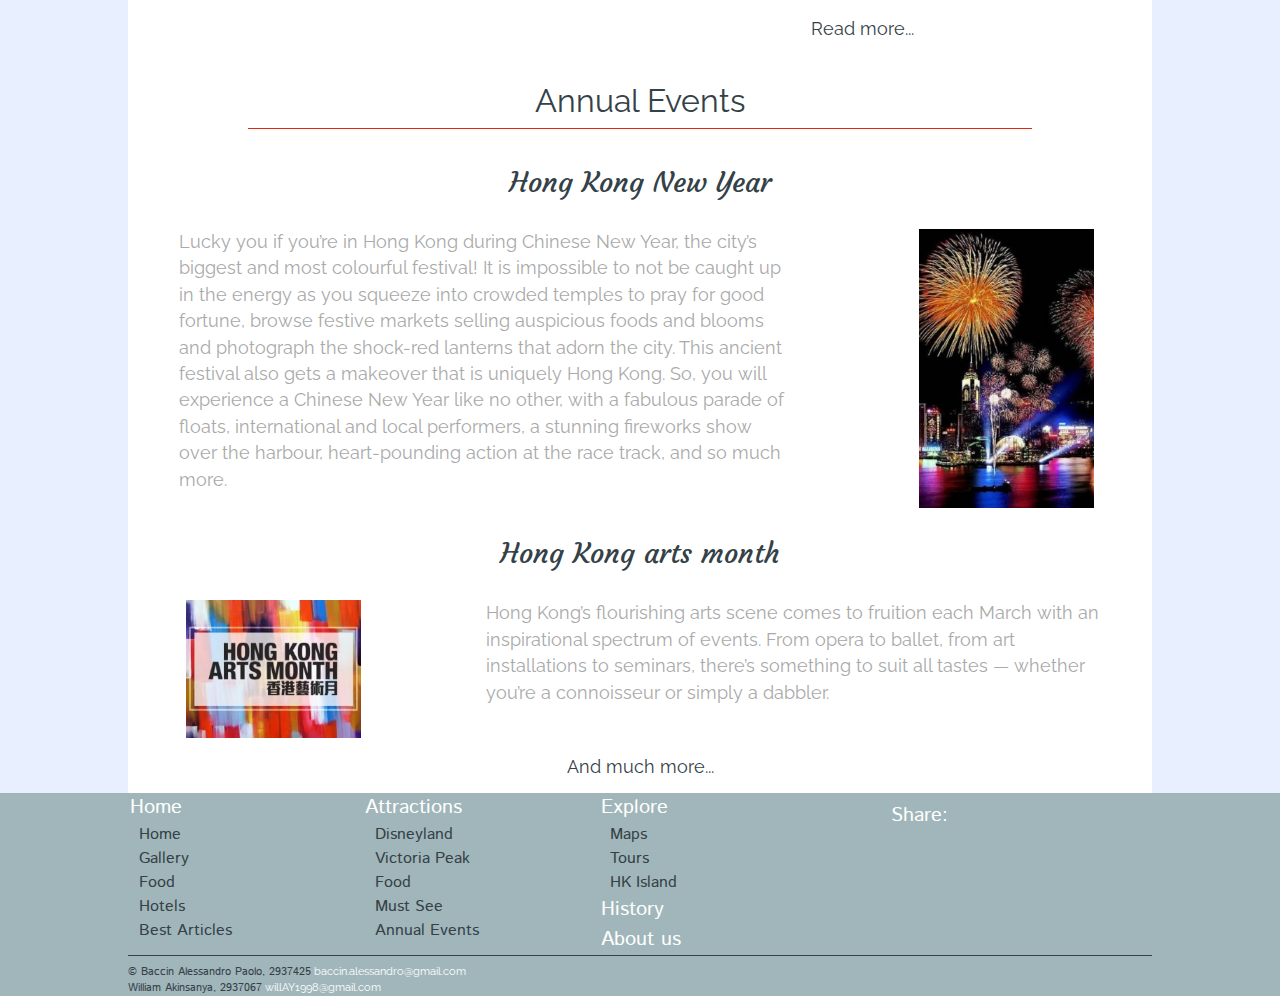
<file: attractions.html>
<!DOCTYPE html>

<html lang="en">
<head>
    <meta charset="utf-8">
    <meta name="viewport" content="initialscale=1.0,width=device-width" /> 
    <title>Visit Hong Kong | Home</title>
    <link rel="icon" type="images/png" id="hongkonglogosmall" href="images/hk_icon.png"><!--Small icon-->
    <meta name="description" content="A showcase on discoveries to be made in Hong Kong">
    <meta name="author" content="William Akinsanya(2937067) & Alessandro Baccin(2934275)">
    <link rel="stylesheet" href="styles.css">
    <link rel="stylesheet" type="text/css" href="slick/slick.css"/>
    <link rel="stylesheet" type="text/css" href="slick/slick-theme.css"/>
    <link href="https://fonts.googleapis.com/css?family=Slabo+27px|Raleway|Courgette|Istok+Web|Arimo|Cabin|Cabin+Condensed" rel="stylesheet">
 
    </head>
<body>
  <div id="container">
    <header>
        <div id="accordion">
        <img id="menu" src="images/menu_icon.png"  alt="Menu Icon" title="Menu Icon">
        <nav>            
            <ul class="top-navigation-bar">
                <li class="top-navigation-item"><a href="index.html">Home</a>
                    
                </li>
                <li class="top-navigation-item"><a href="attractions.html">Attractions</a>
                        <ul  class="top-navigation-ul">
                            <li><a href="attractions.html#content">Disneyland</a></li>
                            <li><a href="attractions-victoria.html">Victoria Peak</a></li>
                            <li><a href="attractions-food.html">Food</a></li>
                            <li><a href="#">Must See</a></li>
                            <li><a href="attractions.html#annual">Annual Events</a></li>
                        </ul>
                </li>
                <li class="top-navigation-item"><a href="explore-maps.html">Explore</a>
                        <ul  class="top-navigation-ul">
                            <li><a href="explore-maps.html">Maps</a></li>
                            <li><a href="#">Tours</a></li>
                            <li><a href="#">Hong Kong Island</a></li>
                        </ul>
                </li>
                <li class="top-navigation-item"><a href="history.html">History</a>
                        
                </li>
                <li class="top-navigation-item"><a href="about-us.html">About Us</a>
                        <ul  class="top-navigation-ul">
                            <li><a href="about-comments.html">Contact Us</a></li>
                            <li><a href="about-us.html">Developers</a></li>
                        </ul>
                </li>
            </ul>
        </nav>
        </div>
        <a href="index.html"><img id="logo" src="images/Hlogo.png" alt="Hong Kong logo" title="Hong Kong logos"></a>
  </header>
  <div id="content">
	<h1>Attractions</h1>
    <div class ="parallax" id="parallax-image-5">
          <div class="text-images">
          <h2>Disneyland and More</h2>
          </div>
      </div>
      <aside class="fixed-navigation-bar"> <!--http://stackoverflow.com/questions/22541364/sticky-navbar-onscroll-->
        <div id="fixed-navigation-bar-icon">
        <a href="index.html"><img id="hk-icon" src="images/hk_icon.png" alt="Hk" title="Hk"></a>
        </div>
        <div id="fixed-accordion">
        <img id="fixed-menu-icon" src="images/fixed_menu_icon.png" alt="fixed menu icon" title="fixed menu icon">
        <ul id="fixed-navigation-ul">
            <li><a href="attractions.html#content">Disneyland & more</a></li>
            <li><a href="attractions.html#victoria">Victoria Peak</a></li>
            <li><a href="attractions.html#annual">Annual Events</a></li>
        </ul>
        </div>
    </aside>
        <div class="wrapper" id="home-head">
            <div id="textbtwnparallax"><h3>Disneyland in Hong Kong</h3> <!--https://www.hongkongdisneyland.com/destinations/theme-park/-->
            <blockquote>Enter a magical kingdom inspired by fairy-tale dreams and explore 7 lands—Adventureland, Grizzly Gulch, Mystic Point, Toy Story Land, Fantasyland, Tomorrowland and Main Street, U.S.A.—filled with beauty, excitement and Disney Characters.</blockquote>
            </div>
        </div>
    <div class="pic-plus-text" id="victoria">
        <h2>Victoria Peak</h2>
    <div class="pic-des-lft-div">
      <div class="picture"><img class="picture" src="images/victoria_peak.jpg" alt="Victoria Peak" title="Victoria Peak"></div>
    </div>
    <div class="pic-des-rgt-div"> <!--http://www.geminiconnect.com/hong-kong-food-guide/-->
      <p>If there is only one thing you can do in Hong Kong, go to The Peak. If you have many things to do here, still go to The Peak. The highest point on Hong Kong Island, this has been the city’s most exclusive neighbourhood since colonial times — back then it was the cooler air that attracted the rich and famous; in the post air-conditioning era, the views of one of the world’s most spectacular cityscapes keep them coming.</p>
      <a class="center-link" href="attractions-victoria.html">Read more...</a>
    </div>
    </div>
        <div id="articles">
        <h2 id="annual">Annual Events</h2>
        <div class="article" id="first">
        <div>
        <h3>Hong Kong New Year</h3><!--http://www.discoverhongkong.com/au/see-do/events-festivals/highlight-events/chinese-new-year-celebrations.jsp-->
        <p>Lucky you if you’re in Hong Kong during Chinese New Year, the city’s biggest and most colourful festival! It is impossible to not be caught up in the energy as you squeeze into crowded temples to pray for good fortune, browse festive markets selling auspicious foods and blooms and photograph the shock-red lanterns that adorn the city.
This ancient festival also gets a makeover that is uniquely Hong Kong. So, you will experience a Chinese New Year like no other, with a fabulous parade of floats, international and local performers, a stunning fireworks show over the harbour, heart-pounding action at the race track, and so much more.</p>
        </div>        
        <div class="article-photo"><img class="picture-medium" src="images/HK_new_year.jpg" alt="Hong Kong New Year" title="Hong Kong New Year"></div>
        </div>
        <div class="article" id="second">
        <h3>Hong Kong arts month</h3>
        <div class="article-photo"><img class="picture-medium" src="images/HK_arts.jpg" alt="Hong Kong Arts Months banner" title="Hong Kong Arts Months banner"></div>
        <div>
        <p>
        Hong Kong’s flourishing arts scene comes to fruition each March with an inspirational spectrum of events. From opera to ballet, from art installations to seminars, there’s something to suit all tastes — whether you’re a connoisseur or simply a dabbler.
        </p>
        </div>
        </div>
        <a href="#">And much more...</a>
        </div>
</div>
  <footer>
      <aside>
          <div class="inline-divs">
              <div class="inline-divs-content">
              <a href="index.html">Home</a>           
                    <ul>
                        <li><a href="index.html#content">Home</a></li>
                        <li><a href="index.html#gallery">Gallery</a></li>
                        <li><a href="index.html#food">Food</a></li>
                        <li><a href="index.html#hotels">Hotels</a></li>
                        <li><a href="index.html#articles">Best Articles</a></li>
                    </ul>
                </div>
          </div>
          <div class="inline-divs">
              <div class="inline-divs-content">
              <a href="attractions.html">Attractions</a>
                    <ul>
                        <li><a href="attractions.html#content">Disneyland</a></li>
                        <li><a href="attractions-victoria.html">Victoria Peak</a></li>
                        <li><a href="attractions-food.html">Food</a></li>
                        <li><a href="#">Must See</a></li>
                        <li><a href="attractions.html#annual">Annual Events</a></li>
                    </ul>
              </div>
                </div>
          <div class="inline-divs">
              <div class="inline-divs-content">
              <a href="explore-maps.html">Explore</a>
                    <ul>
                        <li><a href="explore-maps.html">Maps</a></li>
                        <li><a href="#">Tours</a></li>
                        <li><a href="#">HK Island</a></li>
                    </ul>
            <a href="history.html">History</a><br>
            <a href="about-us.html">About us</a>
                </div>
          </div>
          <!-- AddToAny BEGIN -->
        <div class="inline-divs" id="share-buttons">
              <div class="inline-divs-content">
                <p>
                Share:
                </p>
                <div id="share-buttons-div" class="a2a_kit a2a_kit_size_32 a2a_default_style">
                <a class="a2a_button_facebook"></a>
                <a class="a2a_button_twitter"></a>
                <a class="a2a_button_google_plus"></a>
                </div>
              </div>
        </div>
        <!-- AddToAny END -->
      </aside>
      <p class="author">&copy; Baccin Alessandro Paolo, 2937425<a href="mailto:baccin.alessandro@gmail.com"> baccin.alessandro@gmail.com</a><br>
      William Akinsanya, 2937067<a href="mailto:willAY1998@gmail.com"> willAY1998@gmail.com</a></p>
  </footer>
  </div>
    <script async src="https://static.addtoany.com/menu/page.js"></script>
    <script type="text/javascript" src="jquery-3.2.1.min.js"></script>
    <script type="text/javascript" src="slick/slick.min.js"></script>
    <script src="script.js"></script>
</body>
</html>
</file>
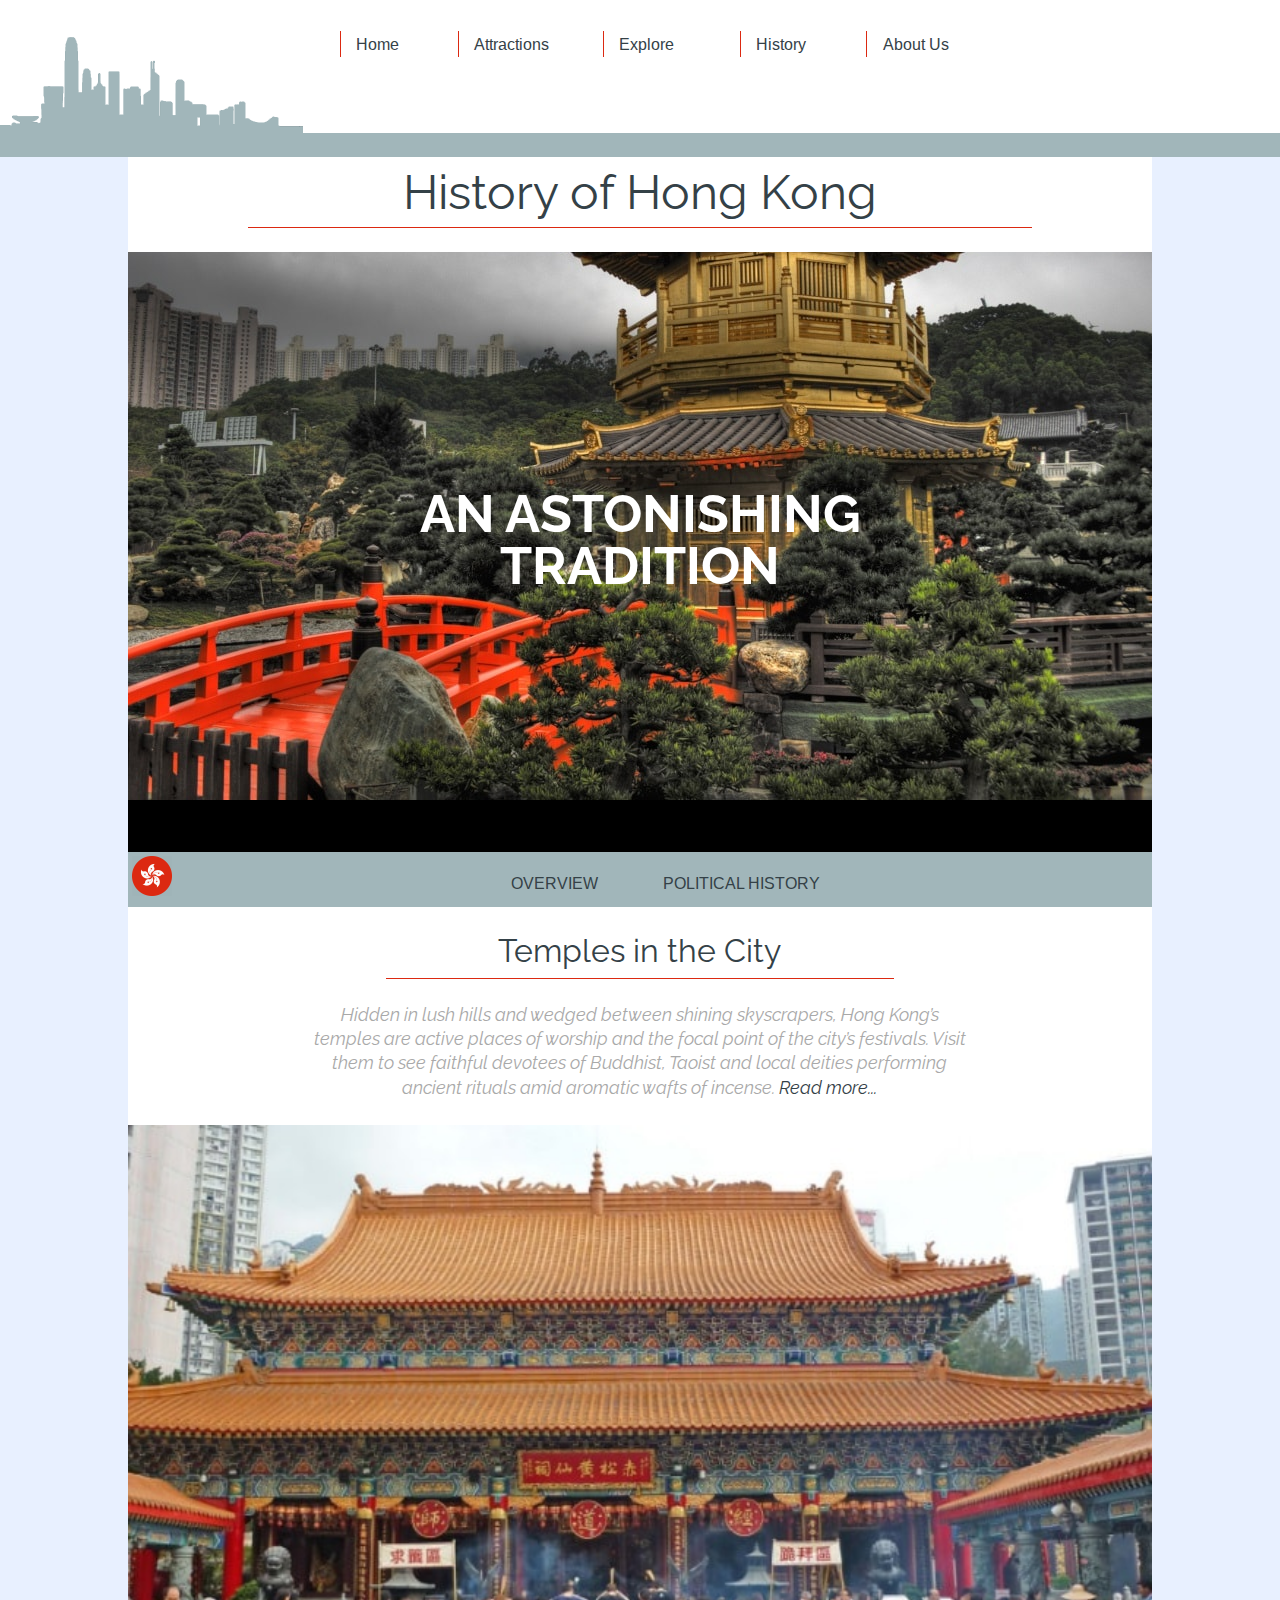
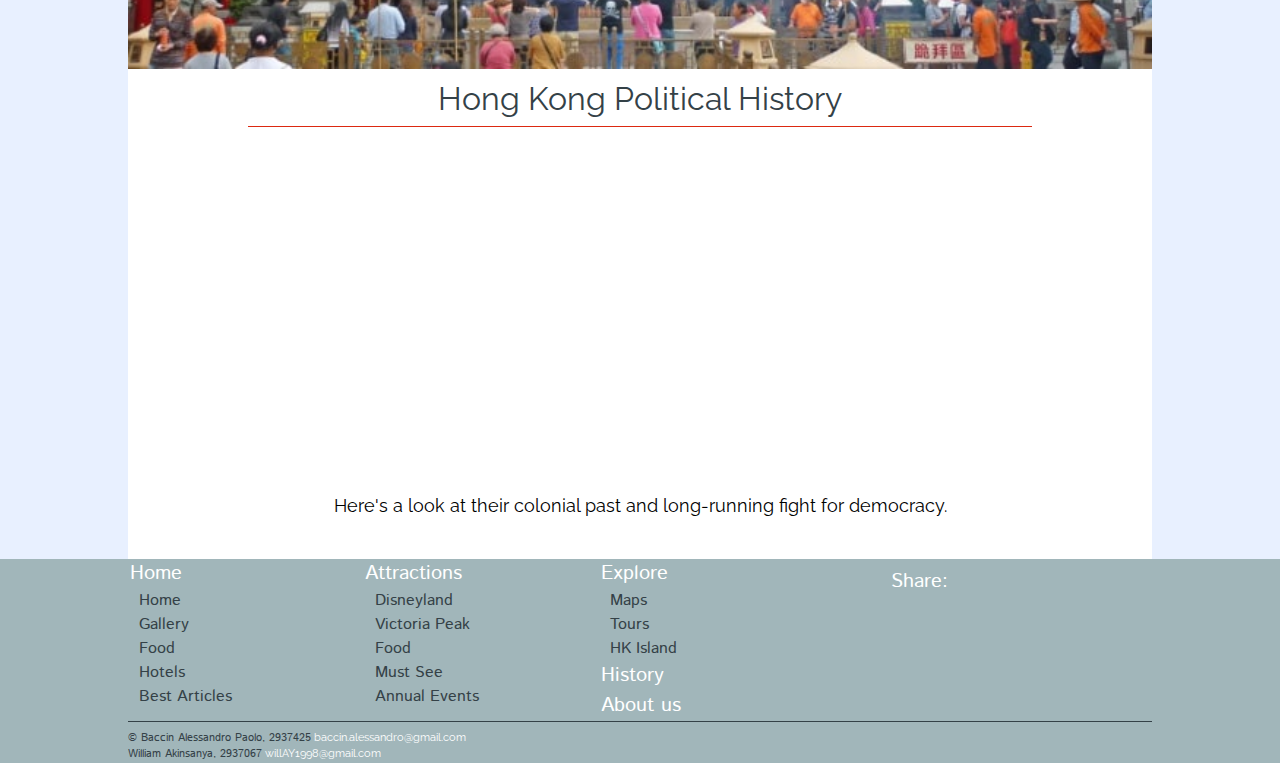
<file: history.html>
<!DOCTYPE html>

<html lang="en">
<head>
    <meta charset="utf-8">
    <meta name="viewport" content="initialscale=1.0,width=device-width" /> 
    <title>Visit Hong Kong | History</title>
    <link rel="icon" type="images/png" id="hongkonglogosmall" href="images/hk_icon.png"><!--Small icon-->
    <meta name="description" content="A showcase on discoveries to be made in Hong Kong">
    <meta name="author" content="William Akinsanya(2937067) & Alessandro Baccin(2934275)">
    <link rel="stylesheet" href="styles.css">
    <link rel="stylesheet" type="text/css" href="slick/slick.css"/>
    <link rel="stylesheet" type="text/css" href="slick/slick-theme.css"/>
    <link href="https://fonts.googleapis.com/css?family=Slabo+27px|Raleway|Courgette|Istok+Web|Arimo|Cabin|Cabin+Condensed" rel="stylesheet">
 
    </head>
<body>
  <div id="container">
    <header>
         <div id="accordion">
        <img id="menu" src="images/menu_icon.png"  alt="Menu Icon" title="Menu Icon">
        <nav>            
            <ul class="top-navigation-bar">
                <li class="top-navigation-item"><a href="index.html">Home</a>
                    
                </li>
                <li class="top-navigation-item"><a href="attractions.html">Attractions</a>
                        <ul  class="top-navigation-ul">
                            <li><a href="attractions.html#content">Disneyland</a></li>
                            <li><a href="attractions-victoria.html">Victoria Peak</a></li>
                            <li><a href="attractions-food.html">Food</a></li>
                            <li><a href="#">Must See</a></li>
                            <li><a href="attractions.html#annual">Annual Events</a></li>
                        </ul>
                </li>
                <li class="top-navigation-item"><a href="explore-maps.html">Explore</a>
                        <ul  class="top-navigation-ul">
                            <li><a href="explore-maps.html">Maps</a></li>
                            <li><a href="#">Tours</a></li>
                            <li><a href="#">Hong Kong Island</a></li>
                        </ul>
                </li>
                <li class="top-navigation-item"><a href="history.html">History</a>
                        
                </li>
                <li class="top-navigation-item"><a href="about-us.html">About Us</a>
                        <ul  class="top-navigation-ul">
                            <li><a href="about-comments.html">Contact Us</a></li>
                            <li><a href="about-us.html">Developers</a></li>
                        </ul>
                </li>
            </ul>
        </nav>
        </div>
        <a href="index.html"><img id="logo" src="images/Hlogo.png" alt="Hong Kong logo" title="Hong Kong logos"></a>
  </header>
  <div id="content">
      <h1>History of Hong Kong</h1>
    <div class ="parallax" id="parallax-image-4">
          <div class="parallax-caption">
          <h2>An astonishing tradition</h2>
          </div>
      </div>
      <aside class="fixed-navigation-bar">
        <div id="fixed-navigation-bar-icon">
        <a href="index.html"><img id="hk-icon" src="images/hk_icon.png" alt="Hk" title="Hk"></a>
        </div>
        <div id="fixed-accordion">
        <img id="fixed-menu-icon" src="images/fixed_menu_icon.png" alt="fixed menu icon" title="fixed menu icon">
        <ul id="fixed-navigation-ul">
            <li><a href="history.html#">Overview</a></li>
            <li><a href="history.html#textbtwnparallax">Political History</a></li>
        </ul>
        </div>
    </aside>
    <div class="wrapper">
    <div id="textbtwnparallax">
    <h2>
        Temples in the City
    </h2>
    <blockquote>
        Hidden in lush hills and wedged between shining skyscrapers, Hong Kong’s temples are active places of worship and the focal point of the city’s festivals. Visit them to see faithful devotees of Buddhist, Taoist and local deities performing ancient rituals amid aromatic wafts of incense.
        <a href="#">
        Read more...
        </a> 
    </blockquote>
    </div>
    <div class="picture">
    <img class="picture" src="images/temple_image.jpg" alt="Temple in Hong Kong" title="Temple in Hong Kong">
    </div>
    <h2>
    Hong Kong Political History    
    </h2>
    <div class="video">
        <figure>
    <iframe src="https://www.youtube.com/embed/Ogq7YPy1ETQ" frameborder="0" allowfullscreen></iframe>
    <figcaption>Here's a look at their colonial past and long-running fight for democracy.</figcaption>
        </figure>
    </div>
    </div>
</div>
   <footer>
      <aside>
          <div class="inline-divs">
              <div class="inline-divs-content">
              <a href="index.html">Home</a>           
                    <ul>
                        <li><a href="index.html#content">Home</a></li>
                        <li><a href="index.html#gallery">Gallery</a></li>
                        <li><a href="index.html#food">Food</a></li>
                        <li><a href="index.html#hotels">Hotels</a></li>
                        <li><a href="index.html#articles">Best Articles</a></li>
                    </ul>
                </div>
          </div>
          <div class="inline-divs">
              <div class="inline-divs-content">
              <a href="attractions.html">Attractions</a>
                    <ul>
                        <li><a href="attractions.html#content">Disneyland</a></li>
                        <li><a href="attractions-victoria.html">Victoria Peak</a></li>
                        <li><a href="attractions-food.html">Food</a></li>
                        <li><a href="#">Must See</a></li>
                        <li><a href="attractions.html#annual">Annual Events</a></li>
                    </ul>
              </div>
                </div>
          <div class="inline-divs">
              <div class="inline-divs-content">
              <a href="explore-maps.html">Explore</a>
                    <ul>
                        <li><a href="explore-maps.html">Maps</a></li>
                        <li><a href="#">Tours</a></li>
                        <li><a href="#">HK Island</a></li>
                    </ul>
            <a href="history.html">History</a><br>
            <a href="about-us.html">About us</a>
                </div>
          </div>
          <!-- AddToAny BEGIN -->
        <div class="inline-divs" id="share-buttons">
              <div class="inline-divs-content">
                <p>
                Share:
                </p>
                <div id="share-buttons-div" class="a2a_kit a2a_kit_size_32 a2a_default_style">
                <a class="a2a_button_facebook"></a>
                <a class="a2a_button_twitter"></a>
                <a class="a2a_button_google_plus"></a>
                </div>
              </div>
        </div>
        <!-- AddToAny END -->
      </aside>
      <p class="author">&copy; Baccin Alessandro Paolo, 2937425<a href="mailto:baccin.alessandro@gmail.com"> baccin.alessandro@gmail.com</a><br>
      William Akinsanya, 2937067<a href="mailto:willAY1998@gmail.com"> willAY1998@gmail.com</a></p>
  </footer>
  </div>
    <script async src="https://static.addtoany.com/menu/page.js"></script>
    <script type="text/javascript" src="jquery-3.2.1.min.js"></script>
    <script type="text/javascript" src="slick/slick.min.js"></script>
    <script src="script.js"></script>
</body>
</html>
</file>
<file: styles.css>
/* http://meyerweb.com/eric/tools/css/reset/ 
   v2.0 | 20110126
   License: none (public domain)
*/

html, body, div, span, applet, object, iframe,
h1, h2, h3, h4, h5, h6, p, blockquote, pre,
a, abbr, acronym, address, big, cite, code,
del, dfn, em, img, ins, kbd, q, s, samp,
small, strike, strong, sub, sup, tt, var,
b, u, i, center,
dl, dt, dd, ol, ul, li,
fieldset, form, label, legend,
table, caption, tbody, tfoot, thead, tr, th, td,
article, aside, canvas, details, embed, 
figure, figcaption, footer, header, hgroup, 
menu, nav, output, ruby, section, summary,
time, mark, audio, video {
	margin: 0;
	padding: 0;
	border: 0;
	font-size: 100%;
	font: inherit;
	vertical-align: baseline;
}
/* HTML5 display-role reset for older browsers */
article, aside, details, figcaption, figure, 
footer, header, hgroup, menu, nav, section {
	display: block;
}
body {
	line-height: 1;
}
ol, ul {
	list-style: none;
}
blockquote, q {
	quotes: none;
}
blockquote:before, blockquote:after,
q:before, q:after {
	content: '';
	content: none;
}
table {
	border-collapse: collapse;
	border-spacing: 0;
}
/*Our Rules

Header-----------------------------------------
*/
#menu{
    display: none;
}
header{
    width: 100%;
    margin: 0 auto;
    background-color:#FFF;
    border-bottom: 1.5rem solid #A1B6BA;
}
#logo{
    position: relative;
    top: 0.5rem;
}
nav
{  
    z-index: 1000;
    margin: 0 auto;
    top: 2rem;
    position: relative;
    background-color: #FFF;
	width: 60%;
}
.top-navigation-bar{
    text-align: center;
    margin: 0 auto;
}
.top-navigation-item{
    position: relative;
    display: inline-block;
    width: 17%;
    margin: 0 auto;
    line-height: 1.5rem;
    color: black;
}
.top-navigation-item a{
    padding: 0.25rem 2.5314% 0.25rem 11.61877%;
    border-left: 1px solid #DC2911;
}
.top-navigation-ul {
    text-align: left;
    list-style: url(images/arrows.gif);
    display: none;
    overflow: visible;
    position: absolute;
    background-color: #f9f9f9;
    min-width: 160px;
    box-shadow: 0px 8px 16px 0px rgba(0,0,0,0.2);
    padding: 0.5rem 17.4281611%;
    z-index: 1;
}
.top-navigation-ul a{
    border: none;
}

.top-navigation-item:hover .top-navigation-ul {
    display: block;
}
/*
END------------------------------------

Content sizing
*/
body
{
	background-color: #E8F0FF;
}
#container
{
	width: 100%;
	margin: 0 auto;
}
#content
{
	width: 80%;
	margin: 0 auto;
	background-color: white;
}
/*

Navigations hyperlinks css*/
nav ul li a, .fixed-navigation-bar ul li a{
    font-family: 'Arimo', sans-serif;
    color: #344147;
    text-decoration: none;
    font-size: 1rem;
}
nav li a:hover{
    background-color: #EEF3F5;
}
/*
END----------------------------------

Sticky navigation bar
*/
#fixed-menu-icon{
    display: none;
    margin: 0 auto;
    padding-right: 6.66%;
}
.fixed-navigation-bar{
    width: 80%;
    vertical-align: middle;
    z-index: 1000;
    background-color: #A1B6BA;
    position: absolute;
}
#fixed-navigation-ul{
    text-align: center;
    float: right;
}
#fixed-navigation-bar-icon{
    width: 3%;
    padding: 0.25rem;
    float: left;
}
.scrolling{ 
    top:0;
    position: fixed;
}
#fixed-navigation-ul{
    padding-top: 1.15rem;
    width: 95%;
}
#fixed-navigation-ul li{
    padding: 1.15rem 0 0.875rem 0;
    display: inline;
}
#fixed-navigation-ul li a{
    padding: 1.3rem 3.1187235% 1rem 3.1187235%;
    text-transform: uppercase;
}
#fixed-navigation-ul li a:hover{
    background-color: #344147;
}

.picture{
    width: 100%;
}
.picture-medium{
    display: block;
    margin: 0 auto;
    width: 70%;
}

/*
END----------------------------------------

Content
*/
.wrapper{
    background-color: white;
    padding-bottom: 2rem;
}
.wrapper p{
    padding: 1rem 0;
}
.carousel img{
    margin: 0 auto;
}
.parallax{
    display: flex;
    align-items: center;
    background-color: black;
    height: 37.5rem;
    background-position: top;
    background-repeat: no-repeat;
    background-attachment: fixed;
}
.text-images{
    width: 70%;
    margin: 0 auto;
    color: white;
    text-align: center;
}
.centered-form{
    width: auto;
    margin: 0 auto;
    text-align: center;
}
.image-with-text .text-images{
    background-color: rgba(0, 0, 0, 0.6);
}
blockquote{
    font-size: 1.5rem;
}
#parallax-image{
    background-image: url(images/parallax_image_index.jpg); /*Parallax scrolling*/
}
#parallax-image-2{
    background-image: url(images/parallax_image_2.jpg);
}
#parallax-image-3{
    background-image: url(images/parallax_image_3.jpg);
}
#parallax-image-4{
    background-image: url(images/parallax_image_4.jpg);
}
#parallax-image-5{
    background-image: url(images/parallax_image_5.jpg);
}
iframe{
    width: 51.28%;
    height: 315px;
    margin: 0 auto;
    padding:0.5rem 0;
}
.video{
    text-align: center;
}
.pic-des-lft-div, .pic-des-rgt-div{
    width: 45%;
    padding: 1rem 0.3812%;
}
.pic-plus-text{
    width: 80%;
    margin: 0 auto;
}
.pic-des-lft-div{
    float: left;
}
.pic-des-rgt-div{
    float: right;
}
.image-with-text{
    align-items: center;
    width: 100%;
    background-image: url(images/Hong-Kong-Hotel.jpg);
    background-repeat: no-repeat;
    background-size: 100%;
    height: 31.25rem;
}
.input-padding{
    padding: 0.75rem 0;
}
#hotels{
    clear: both;
    padding-bottom: 2rem;
    margin: 0 auto;
    width: 100%;
}

.parallax-caption{
    width: max-content;
    margin: 0 auto;
    text-align: center;
}

h1{
    font-size: 3rem;
}
h2{
    font-size: 2rem;
}
h3{
    padding-top: 1rem;
    width: max-content;
    margin: 0 auto;
    font-family: 'Courgette', cursive;
    color: #344147;
    font-size: 1.75rem;
    padding-bottom: 1rem;
}
h1, h2{
    margin: 0 auto;
    margin-bottom: 1.5rem;
    width: 75%;
    padding: 0.675rem 0.74069%;
    text-align: center;
    font-family: 'Raleway', sans-serif;
    color: #344147;
    border-bottom: 1px solid #DC2911;
}
p, a, figcaption{
    line-height: 1.5;
    font-family: 'Raleway', sans-serif;
    margin: 0 auto;
    font-size:1.1rem;
}
figcaption{
    padding: 0.5rem 0;
}
p{
    width: 80%;
    color: darkgrey;
}
.info{
    padding: 0.5rem 0;
    font-size: 0.9rem;
}
.text-images p{
    color: white;
}
.center-link{
    padding: 1rem 0;
    width: max-content;
    display: block;
    margin: 0 auto;
}
a{
    text-decoration: none;
    color: #344147;
}
a:hover{
    color: black;
}
.authors-h2{
    border: none;
    width: 30%;
}
.parallax h2{
    font-size: 3.25rem;
}
.parallax h2, .text-images h2{
    font-weight: bold;
    text-transform: uppercase;
    color: white;
    border: none;
}
.text-images h2{
    font-size: 2.5rem;
}
#text h3{
    font-family: 'Cabin Condensed', sans-serif;
}
#textbtwnparallax{
    width: 64.819%;
    color: darkgrey;
    margin: 0 auto;
    padding: 4.5rem 0 1.5rem 0;
}
#textbtwnparallax blockquote, .text-images blockquote{
    text-align: center;
    line-height: 1.5rem;
    font-style: italic;
    font-family: 'Raleway', sans-serif;
}
#textbtwnparallax blockquote{
    font-size: 1.125rem;
}
#text{
    padding: 1.25rem;
    line-height: 1.5;
    font-family: 'Cabin', sans-serif;
}
#articles {
clear: both;
overflow: hidden;
}
.article {
clear: both;
overflow: hidden;
}
#articles a{
    padding-bottom: 0.75rem;
    display: block;
    width: max-content;
    margin: 0 auto;
}
.article p{
    width: 60%;
    float: left;
    padding: 1rem 5%;
}
.article-photo{
    width: max-content;
    padding: 1rem 2%;
}
#first .article-photo{
    float: right;
}
#second .article-photo{
    float: left;
}
#second{
    clear: both;
}
#second p{
    float: right;
}
/*
Footer

*/
footer{
    overflow: hidden;
    margin: 0 auto;
    width: 100%;
    background-color: #A1B6BA;
}
footer aside{
    width: 80%;
    margin: 0 auto;
}
footer aside a, footer aside p{
    text-decoration: none;
    padding: 0.5rem 0.74069%;
    line-height: 1.5;
    font-size: 1.25rem;
    font-family:'Istok Web', sans-serif;
    color: white;
}
aside a:hover{
    color: #758587;
}
aside ul li a:hover{
    color: white;
}
#share-buttons{
    margin: 0 auto;
    padding: 0 3.2204% 1rem 3.2204%;
}
.inline-divs{
    float: left;
    width: 23%;
}
.inline-divs-content{
    margin: 0 auto;
}
.inline-divs ul li a{
    padding-left: 4.8306%;
    line-height: 1.5;
    font-size: 1rem;
    font-family: 'Istok Web', sans-serif;
    color: #344147;
    text-decoration: none;
}
/*
END

About the author
*/
.author{
    font-family:'Istok Web', sans-serif;;
    padding-top:0.5rem;
    border-top: 1px solid #344147;
    width: 80%;
    margin: 0 auto;
    clear: both;
    color: #344147;
    font-size: 0.675rem;
    line-height: 1.5;
}
.author a{
    font-size: 0.675rem;
    color: white;
    text-decoration: none;
}
.author a:hover{
    color: aliceblue;
}
#Ale-div, #Will-div{
    text-align: center;
    display: block;
    padding-left: 2.96278%;
    margin: 0 auto;
    width: 45%;
    float: left;
}
#Will-div{
    float: right;
}
#Ale-div p, #Will-div p{
    margin: 1rem auto;
    font-size: 0.95rem;
    line-height: 1.5rem;
    font-family: 'Raleway', sans-serif;
}
#div-authors{
    overflow: hidden;
    width: 100%;
    background-color: white;
}
input[type=text] {
    box-sizing: border-box;
}
input[type=submit]{
    background-color: #DC2911;
    color: white;
    cursor: pointer;
    border: none;
}
input[type=submit], input[type=text] {
    width: 50%;
    display: inline-block;
    margin: 0 auto;
    padding: 1rem;
    margin: 1rem;
    border-radius: 5px;
}

/*
END

Form Personalization

datepicker/submit: http://codepen.io/maheshambure21/pen/VYJQYG

select: https://codepen.io/ericrasch/pen/zjDBx
*/
.styled-select {
    margin: 0 auto;
   background: url(images/mini-arrow-select.jpg) no-repeat 96% 0;
   height: 29px;
   overflow: hidden;
   width: 240px;
}

.styled-select select {
   background-color: rgba(255, 255, 255, 0.6);
   border: none;
   font-size: 14px;
   height: 29px;
   padding: 5px;
   width: 268px;
}
select { color: black}
.styled-select.slate {
   background: url(images/mini-arrow-select.jpg) no-repeat right center;
   height: 34px;
   width: 240px;
}

.styled-select.slate select {
   border: 1px solid #ccc;
   font-size: 16px;
   height: 34px;
   width: 268px;
}
[type="date"] {
  background:#fff url(https://cdn1.iconfinder.com/data/icons/cc_mono_icon_set/blacks/16x16/calendar_2.png)  97% 50% no-repeat ;
}
[type="date"]::-webkit-inner-spin-button {
  display: none;
}
[type="date"]::-webkit-calendar-picker-indicator {
  opacity: 0;
}

/* Datepicker and input */
input {
    font-family: 'Raleway', sans-serif;
    border: 1px solid #c4c4c4;
    border-radius: 5px;
    background-color: #fff;
    padding: 7px 5px;
    box-shadow: inset 0 3px 6px rgba(0,0,0,0.1);
    width: 190px;
}
/*
END

Map
*/
#map {
    height: 25rem;
    width: 80%;
    margin: 0 auto;
}
/*
END

Media Queries
*/
@media screen and (max-width: 48.63rem){    /*Ipad and tablets*/
#Ale-div, #Will-div{
    padding-left: 0;
    margin: 0 auto;
    width: 95%;
    float: none;
}
h1{
    font-size: 1.90rem;
}
h2{
    font-size: 1.5rem;
}
.parallax h2{
    font-size: 2.5rem;
}
#textbtwnparallax blockquote{
    font-size: 1rem;
}
#textbtwnparallax{
    width: 85%;
}
/*Top Navigation Bar*/
#menu{
    display: block;
}
#accordion nav{
	max-height: 0rem;
	overflow: hidden;
	transition:max-height 0.5s;
}

#accordion .open {
	max-height: 60rem;
	transition:max-height 1s;
}
nav
{  
    top: 0rem;
	width: 100%;
}
.top-navigation-bar{
    text-align: center;
    margin: 0 auto;
}
.top-navigation-item{
    width: 100%;
}
.top-navigation-ul {
    display: none;
}
.top-navigation-item a{
    text-transform: uppercase;
    padding: 0.25rem 0;
    display: block;
    width: 100%;
    border-bottom: 1px solid black;
}
.top-navigation-item:hover .top-navigation-ul {
    display: none;
}
}
@media screen and (max-width: 30rem){     /*Phones*/
input[type=submit], input[type=text] {
    width: 90%;
}
.centered-form{
    width: 80%;
    margin: 0 auto;
    text-align: center;
}
.text-images h2{
    width: auto;
}
.parallax-caption h2{
    font-size: 2rem;
}
iframe{
    width: 100%;
    margin: 0;
}
 #content, footer {
    width:95%;
 }
 aside{
    width: 100%;
    clear: both;
 }
 h3{
     width: auto;
 }
 /*
 Fixed navigation bar -> static
 */
#fixed-menu-icon{
     padding-right: 0;
 }
 .fixed-navigation-bar{
    width: 100%;
    position: static;
 }
#fixed-navigation-ul{
    background-color: #A1B6BA;
    width: 100%;
    padding-top: 0;
    float:left;
}
#fixed-navigation-ul li{
    width: 100%; 
    display: block;
    padding: 0.5rem 0;
    border-top: 1px solid white;
}

#fixed-navigation-bar-icon{
    display: none;
}   
#textbtwnparallax{
    width: 85%;
    padding: 0.5rem 0 1.5rem 0;
}
}
@media screen and (max-width: 42.5rem)/*Footer collapse*/
{
footer
{
    clear: both;
}
.inline-divs{
    text-align: center;
    width: 100%;
}
.inline-divs ul{
    display: none;
}
#share-buttons{
    margin: 0 auto;
    padding: 0 ;
}
#share-buttons p{
    font-size: 1rem;
    text-transform: uppercase;
}
footer aside a{
    text-transform: uppercase;
    display: block;
    width: 100%;
    padding: 0.25rem 0;
    font-size: 1rem;
    border-bottom: 1px solid white;
}
footer aside a:hover{
    background-color: aliceblue;
    color: black;
}
#share-buttons-div{
    width: 40%;
    margin: 0 auto;
}
#share-buttons a{
    padding: 0 0.5rem 0.5rem 0.5rem;
    width: 20%;
    margin: 0 auto;
    border: none;
}
#share-buttons a{
    background-color: transparent;
}
}
@media screen and (max-width: 59.38rem){     /*fixed navbar*/
#fixed-menu-icon{
    display: block;
}
#fixed-accordion ul{
    width: 100%;
    padding: 0;
	max-height: 0rem;
	overflow: hidden;
	transition:max-height 0.5s;
}
#fixed-accordion .open2 {
	max-height: 60rem;
	transition:max-height 1s;
}
#fixed-navigation-ul li{
    width: 100%; 
    display: block;
    padding: 0.5rem 0;
    border-top: 1px solid white;
}
#fixed-navigation-ul li a{
    display: block;
    width: 100%;
    text-align: center;
    padding: 0.25rem 0;
}

}

@media screen and (max-width: 53.13rem){     /*articles collapse*/
.articles{
    width: 100%;
    clear: both;
}
.article-photo{
    width: max-content;
    display: block;
    float: none;
    margin: 0 auto;
}
.article h3{
    width: 90%;
    font-size: 1.5rem;
}
.article p{
    width: 90%;
    float: none;
}
.article div{
    width: 95%;
}
}
@media screen and (max-width: 65.63rem){     /*food collapse*/
.pic-des-lft-div, .pic-des-rgt-div{
    width: 100%;
    float: none;
}
.image-with-text{
    height: auto;
    background: none;
}
.image-with-text .text-images h2{
    display: none;
}
.image-with-text .text-images p, .image-with-text .text-images h2{
    color: darkgrey;
}
.image-with-text .text-images{
    background-color: transparent;
    color: black;
}
}
</file>
